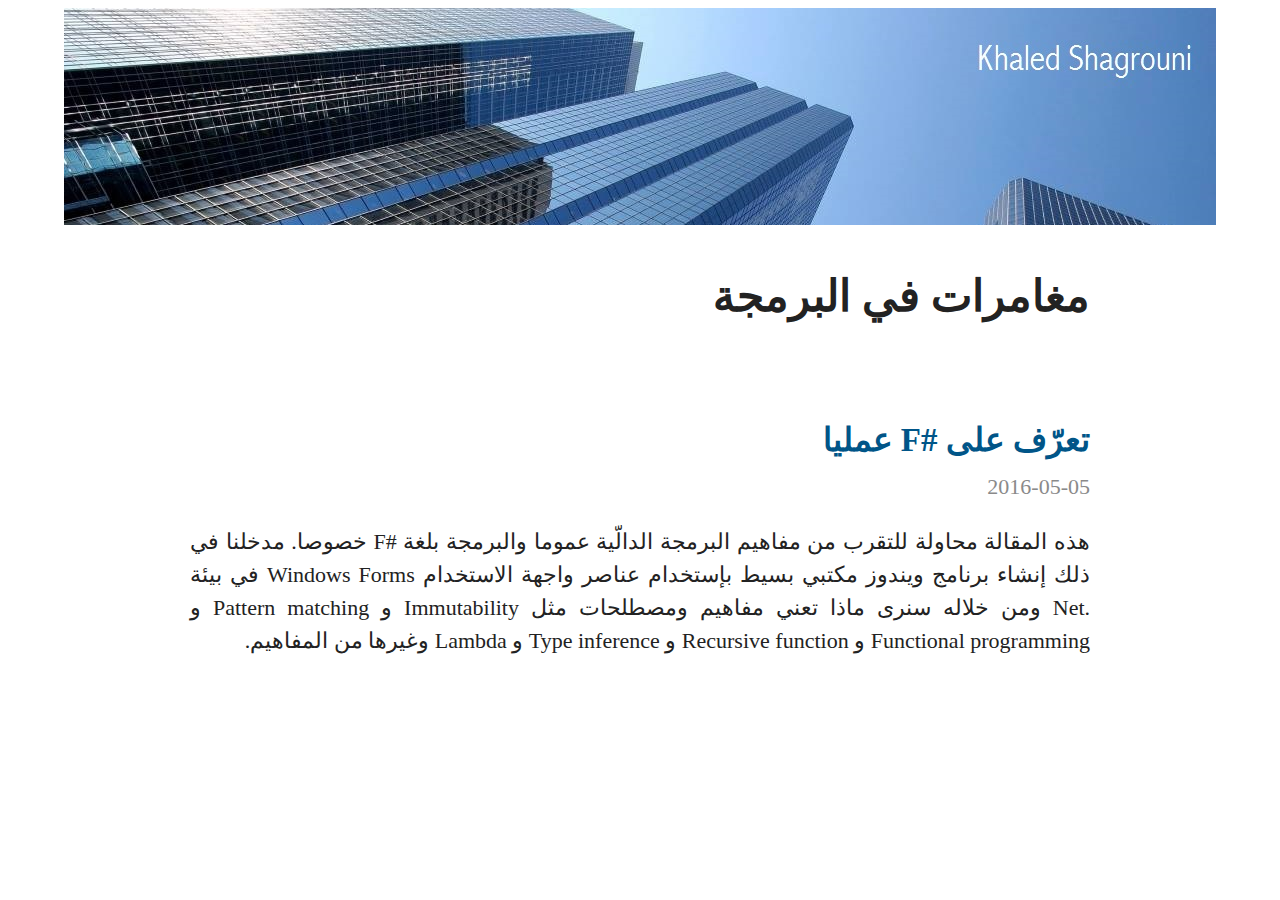
<file: index.html>
﻿<!DOCTYPE html dir="rtl">

<html lang="en" xmlns="http://www.w3.org/1999/xhtml">
<head>
    <meta charset="utf-8" />
    <link href="main.css" type="text/css" rel="stylesheet" />
  
    <title>مغامرات في البرمجة</title>
    <meta name="keywords" content="f#, delphy, برمجة, windows forms, دروس برمجة, البرمجة الدالية, كورس" />
    <meta name="description" content="Adventures in programming" />

</head>
<body>
  <center>
  <img alt="" src="sky.jpg" />
  </center>
  
  <center>  
<div class="div-article">
<h1>مغامرات في البرمجة</h1>
   <p>&nbsp;</p>

   <h2 class="post-title">   
     <a href="fsharp-winform/index.html">تعرّف على <span dir="ltr">F#</span> عمليا</a>   
   </h2>
   <div class=""post-header">
   <span class="post-date">2016-05-05</span>
   </div>
<p>هذه المقالة محاولة للتقرب من مفاهيم البرمجة الدالّية عموما والبرمجة بلغة <span dir="ltr">F#</span> خصوصا. مدخلنا في ذلك إنشاء برنامج ويندوز مكتبي بسيط بإستخدام عناصر واجهة الاستخدام Windows Forms في بيئة .Net ومن خلاله سنرى ماذا تعني مفاهيم ومصطلحات مثل Immutability و Pattern matching و Functional programming و Recursive function و Type inference و Lambda وغيرها من المفاهيم.</p>

 
 

</div> <!-- Article -->
</center>
 

</body>
</html>
</file>
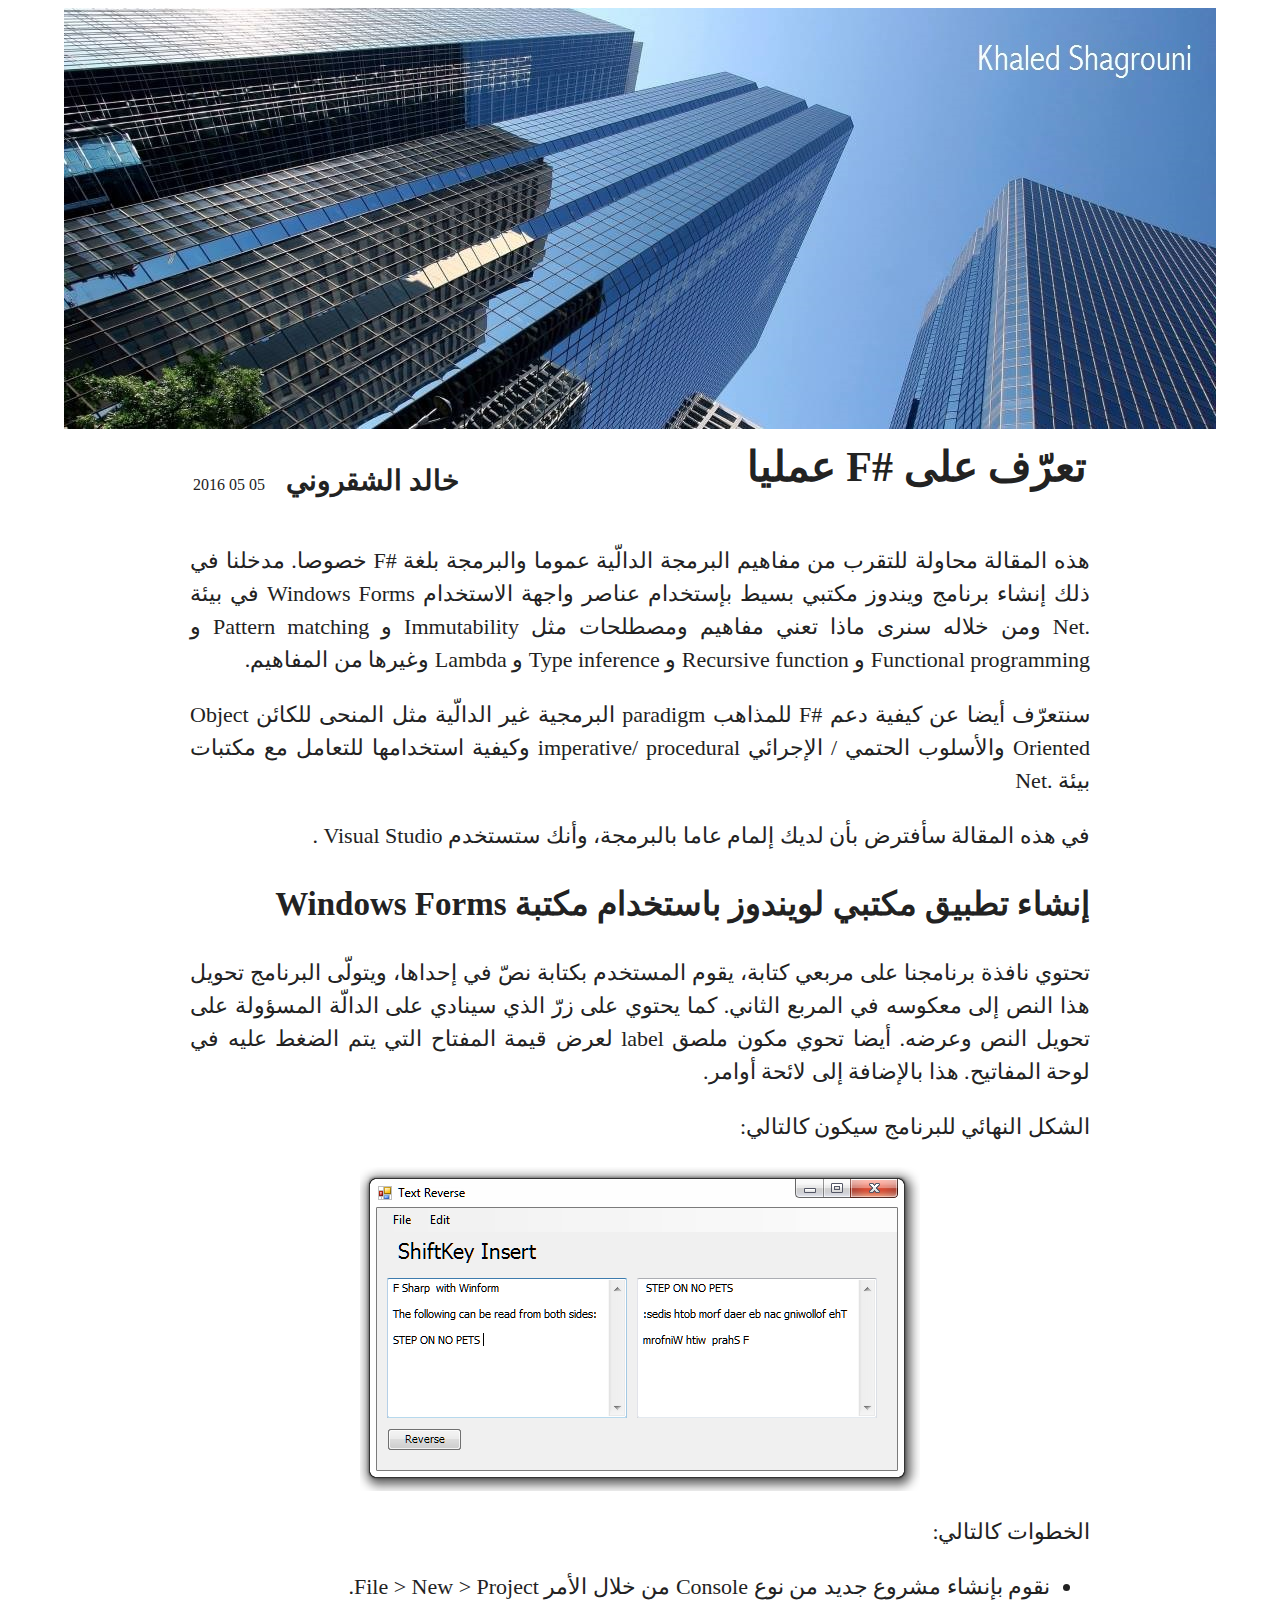
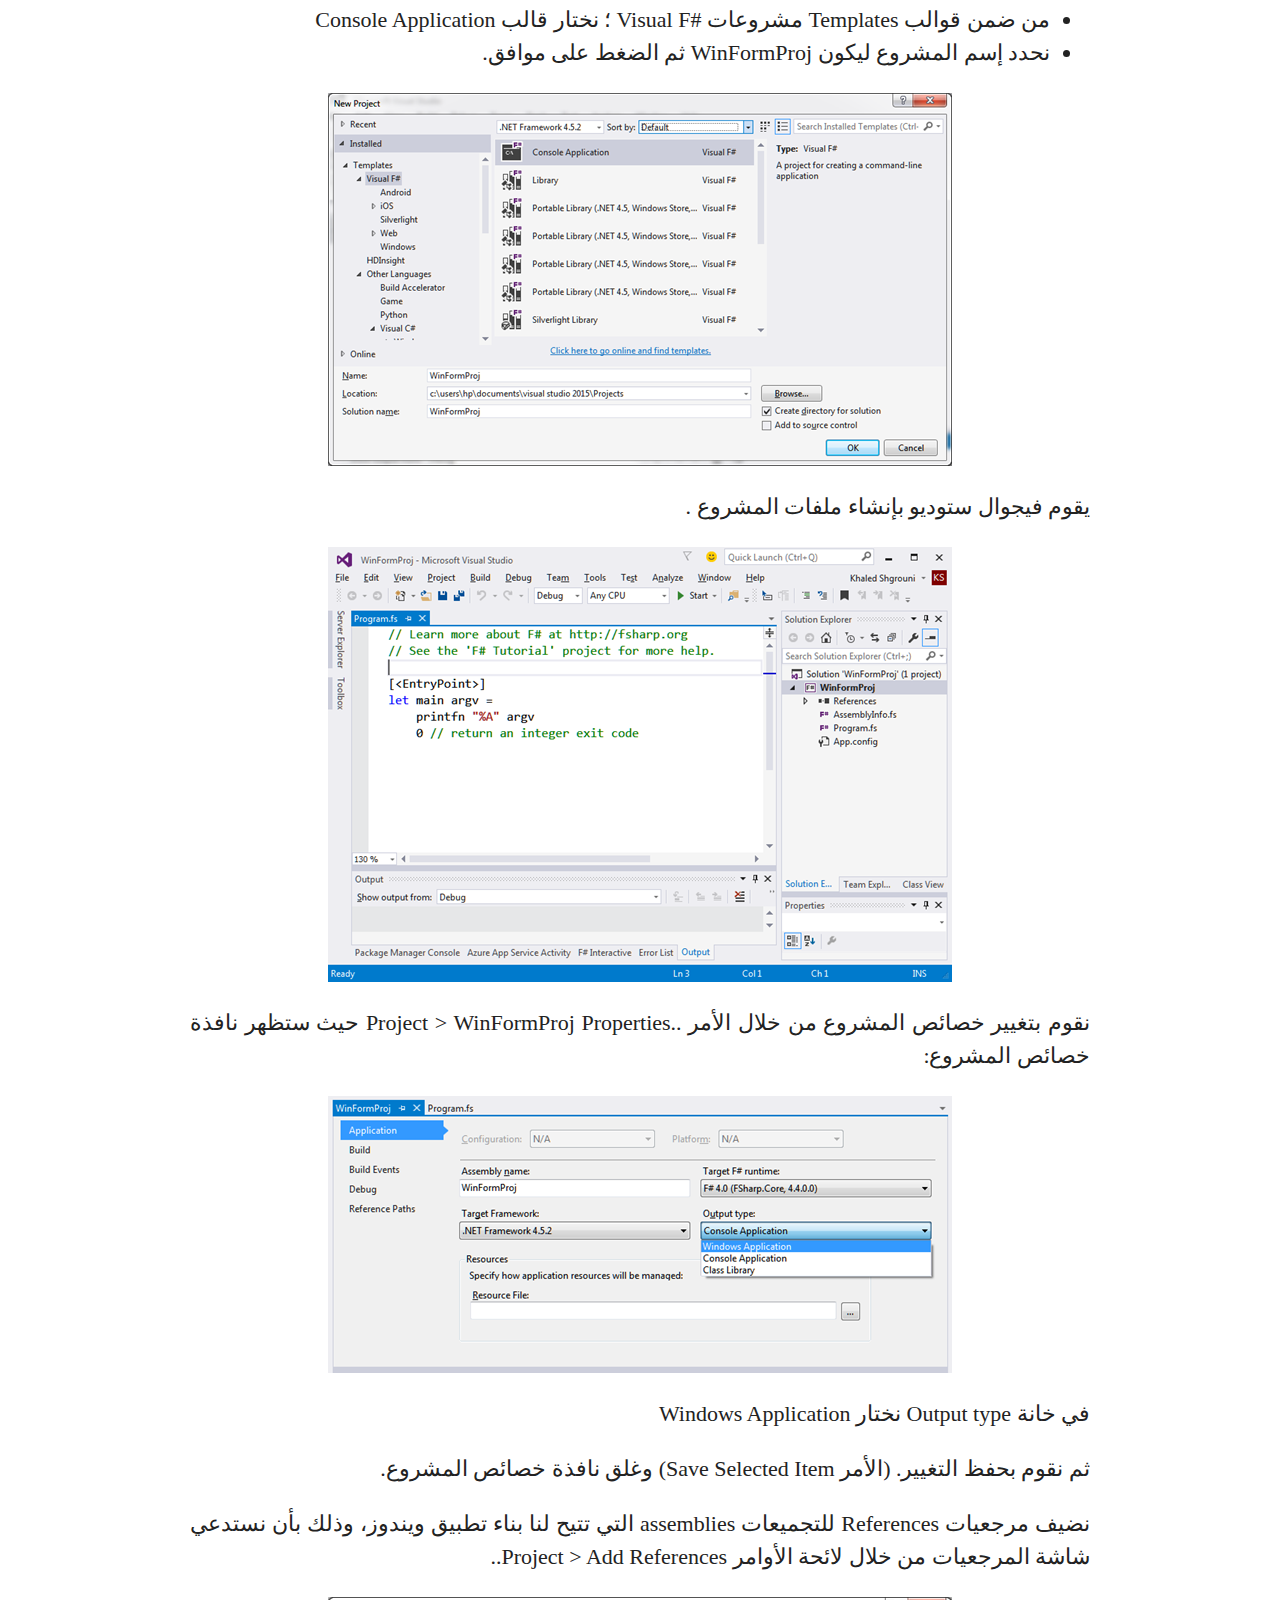
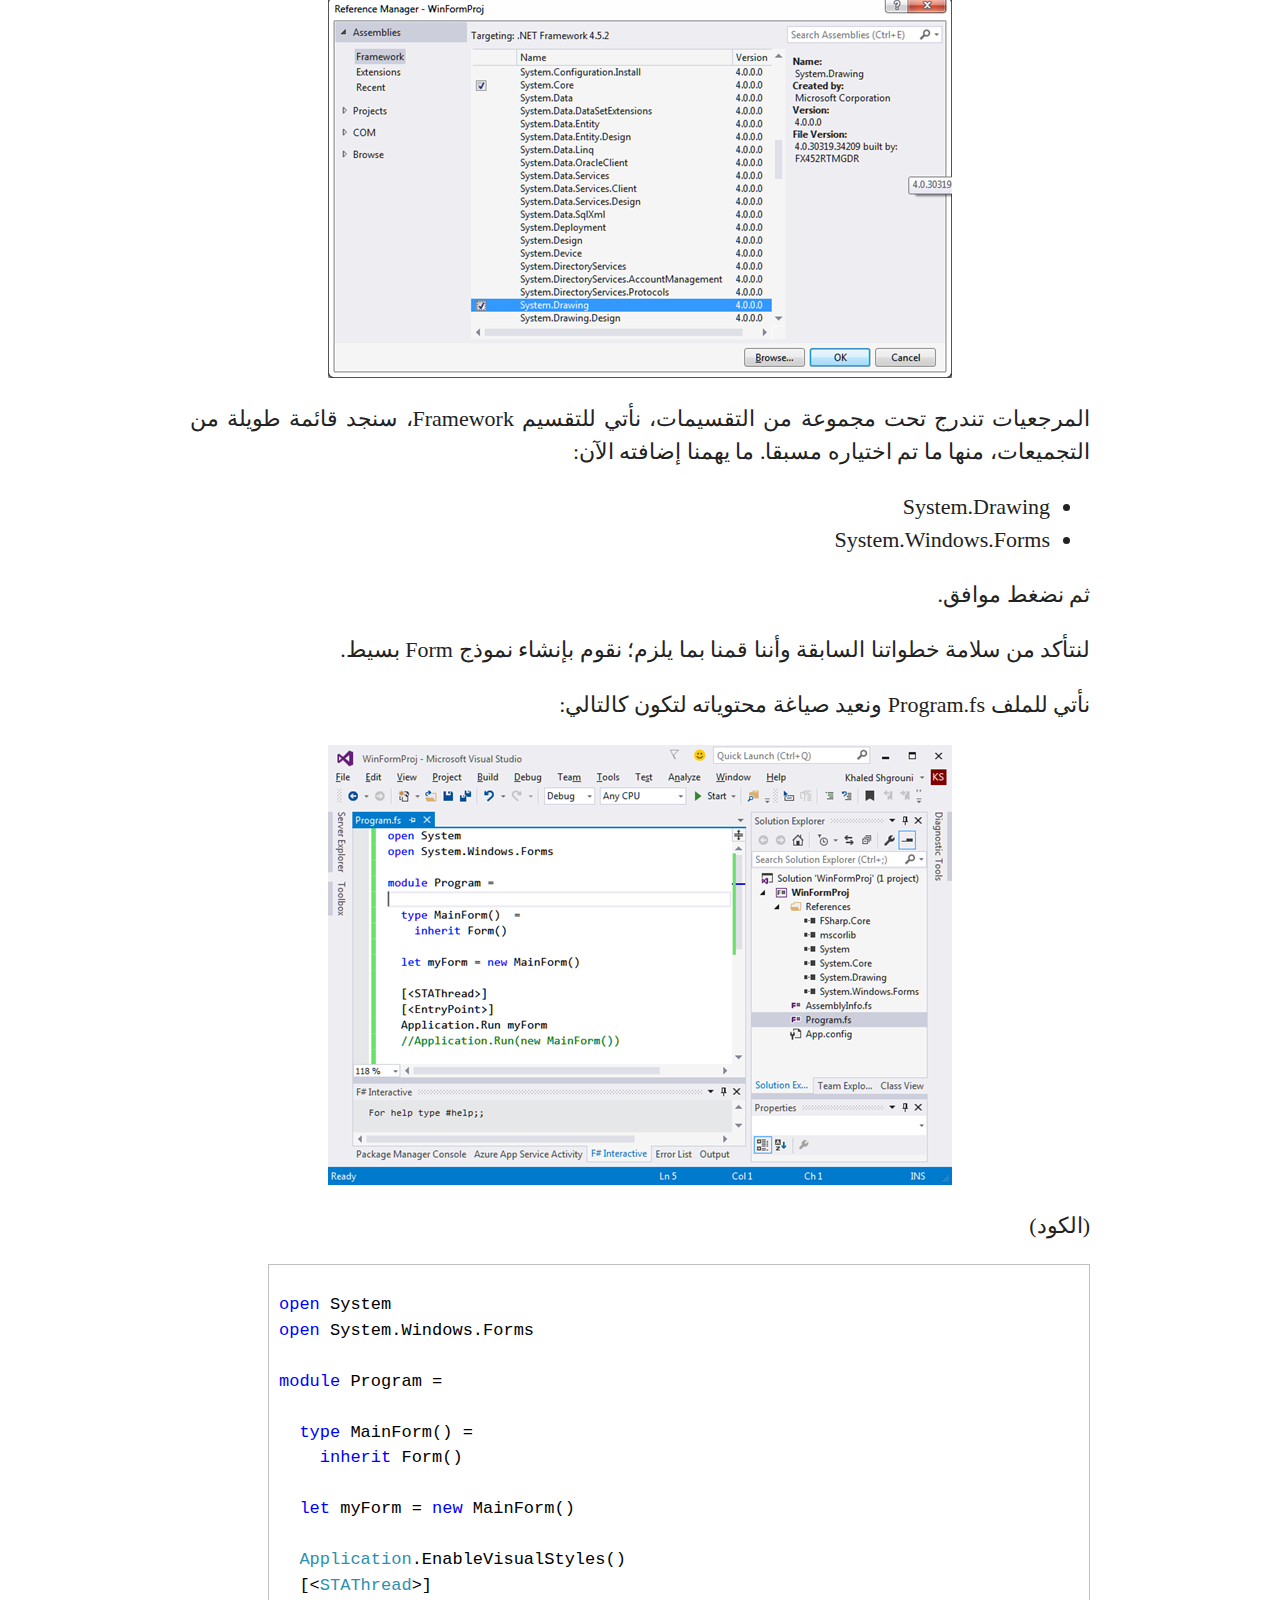
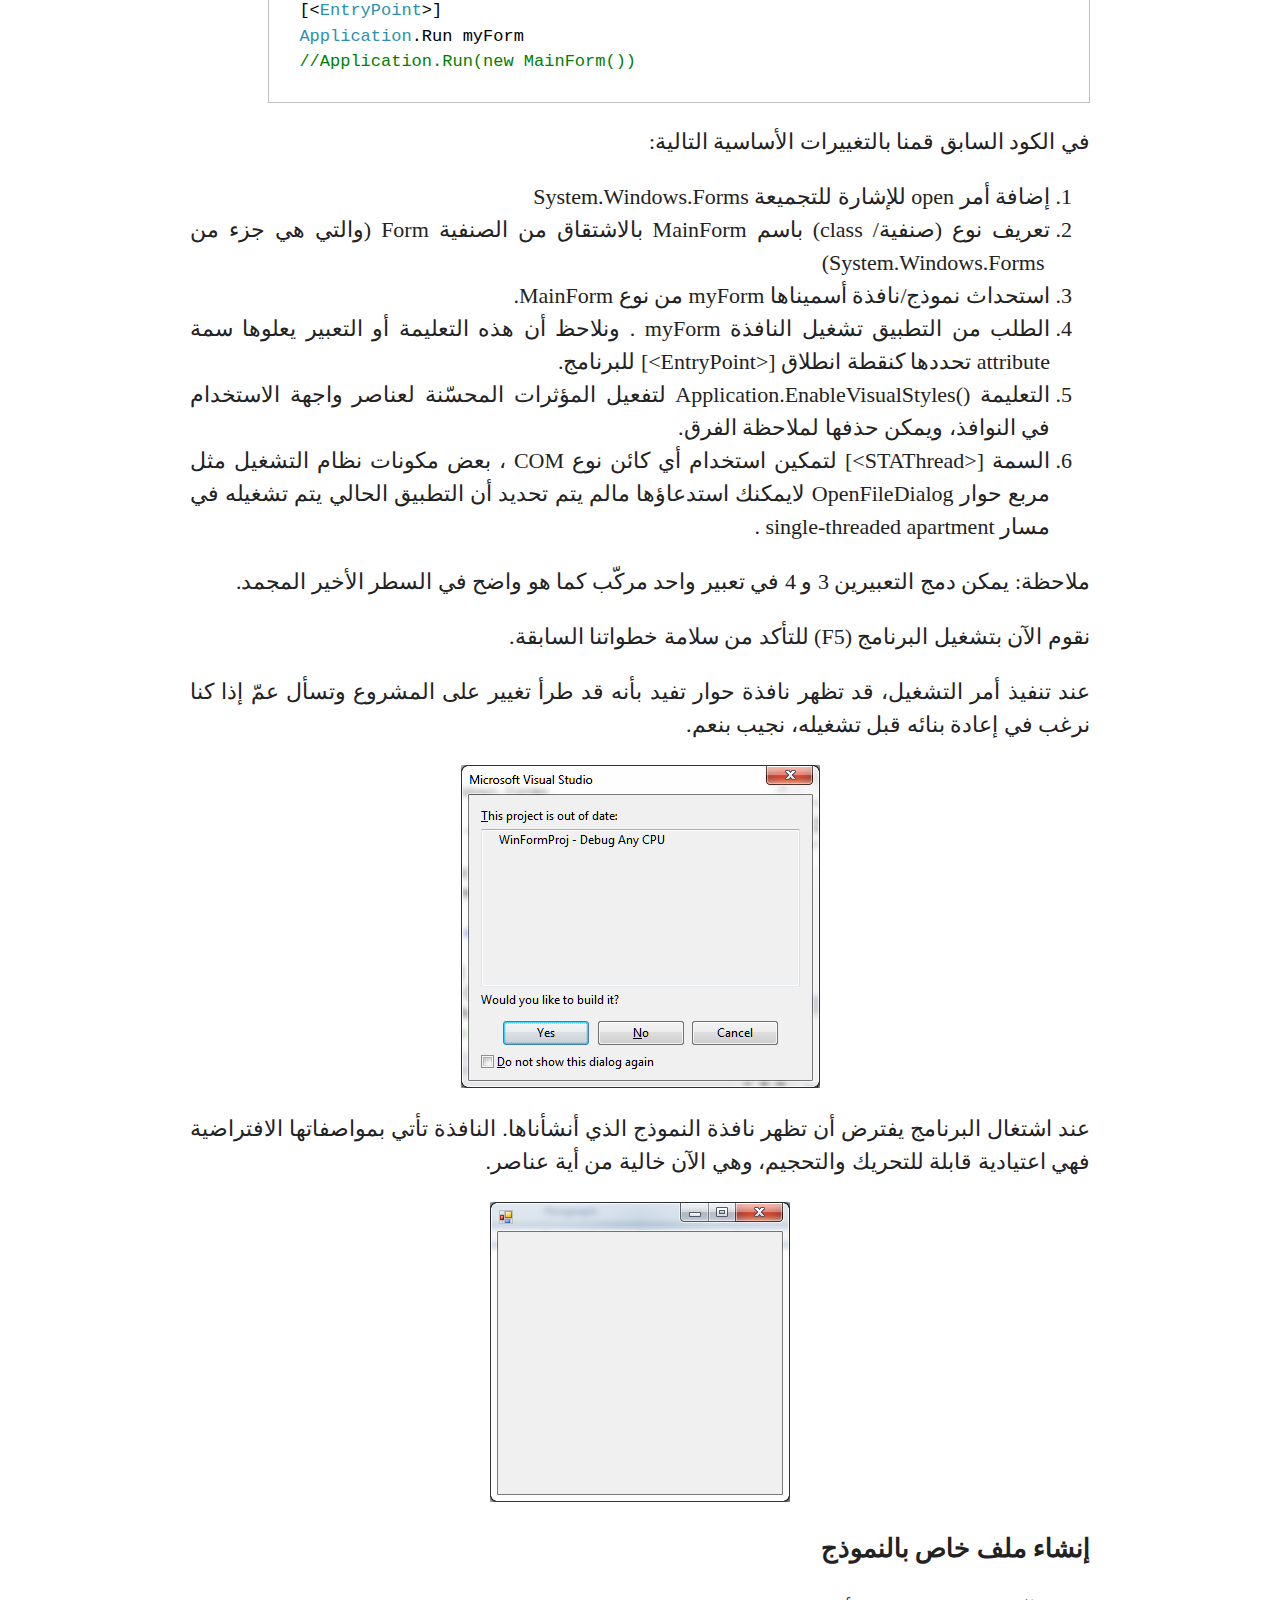
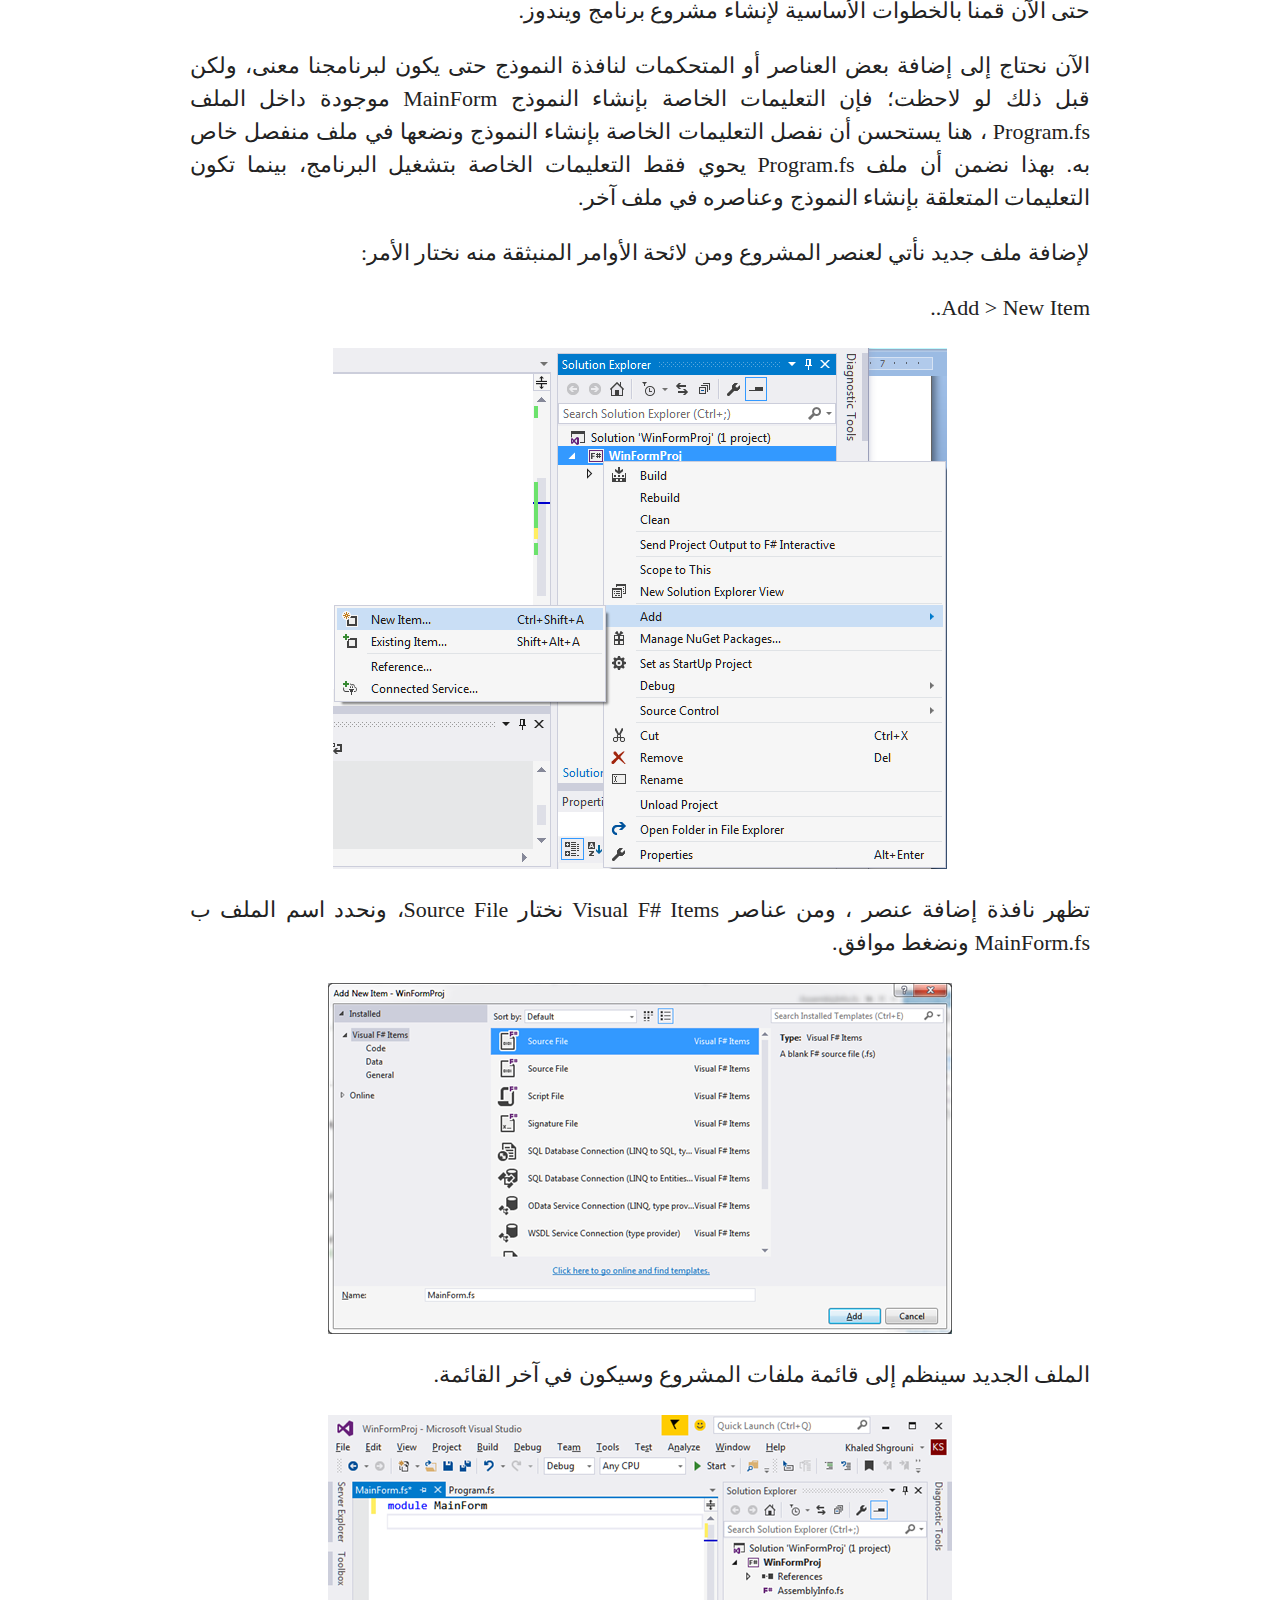
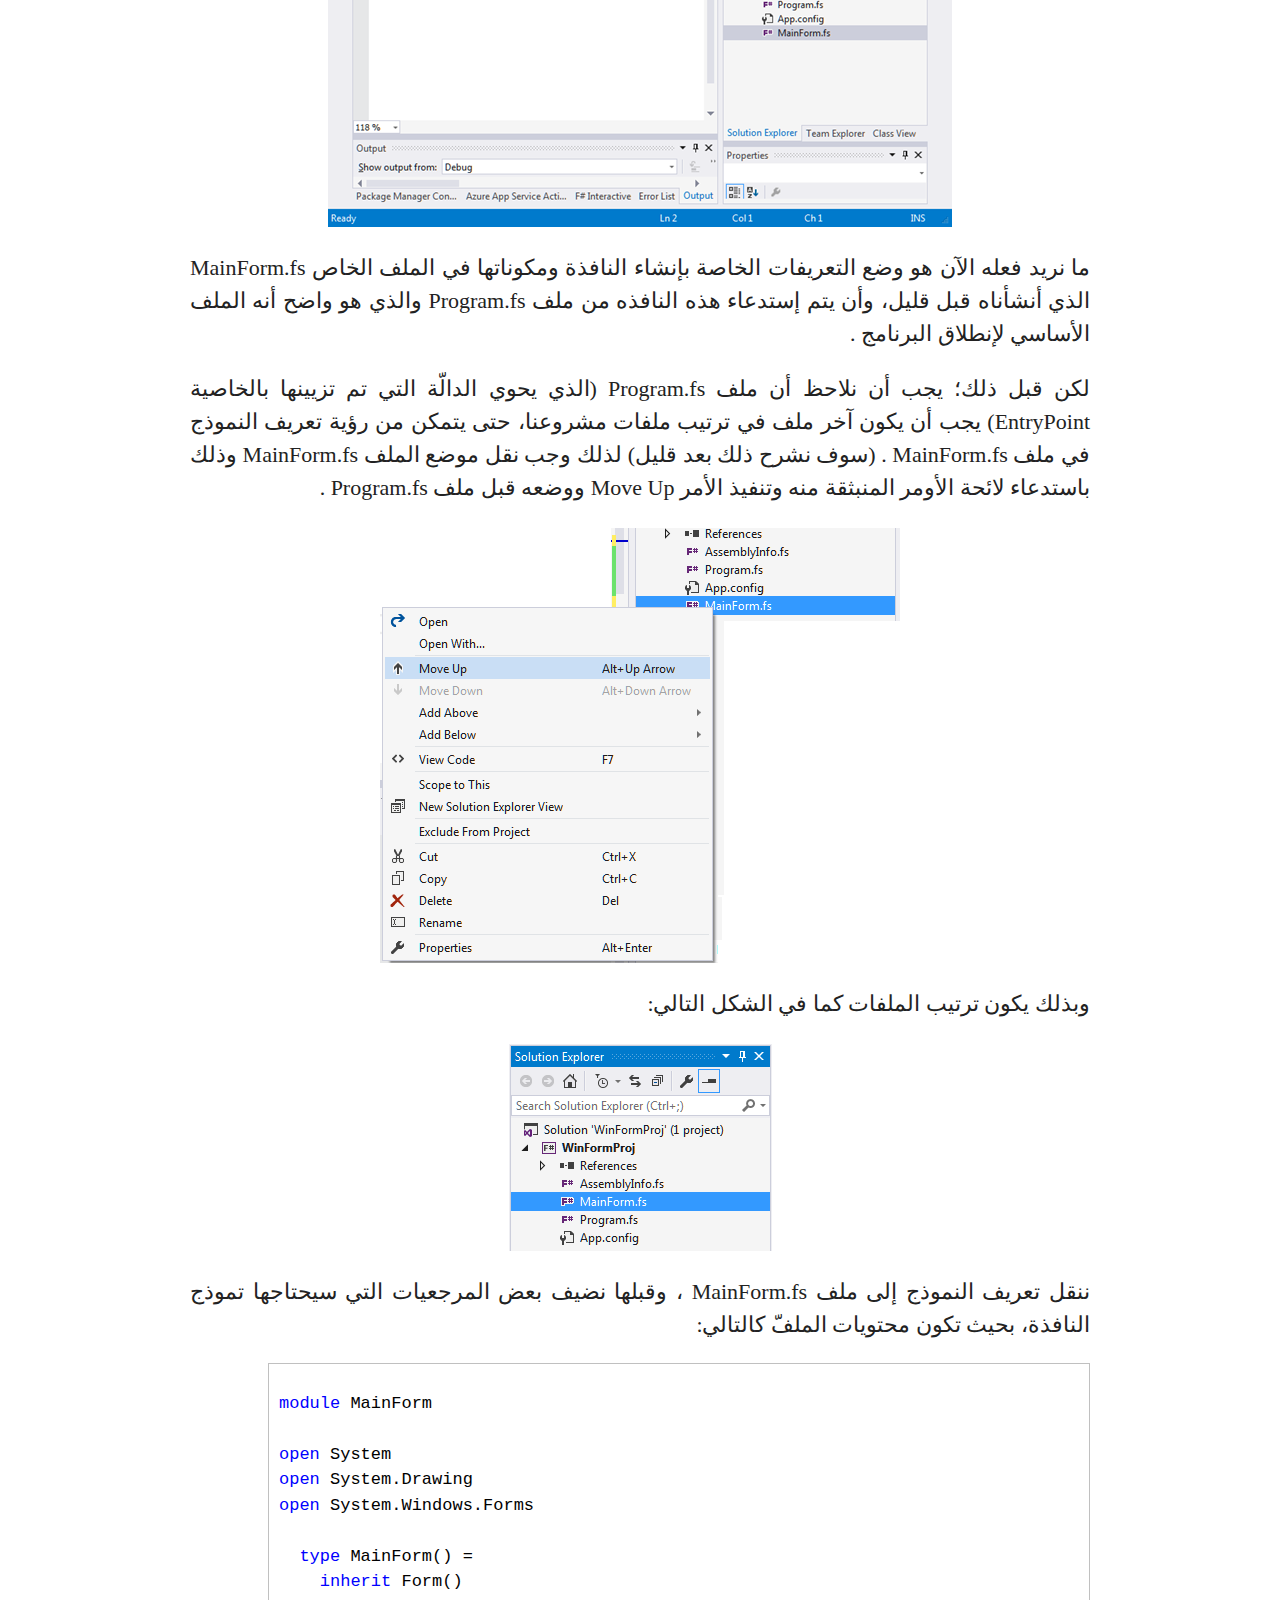
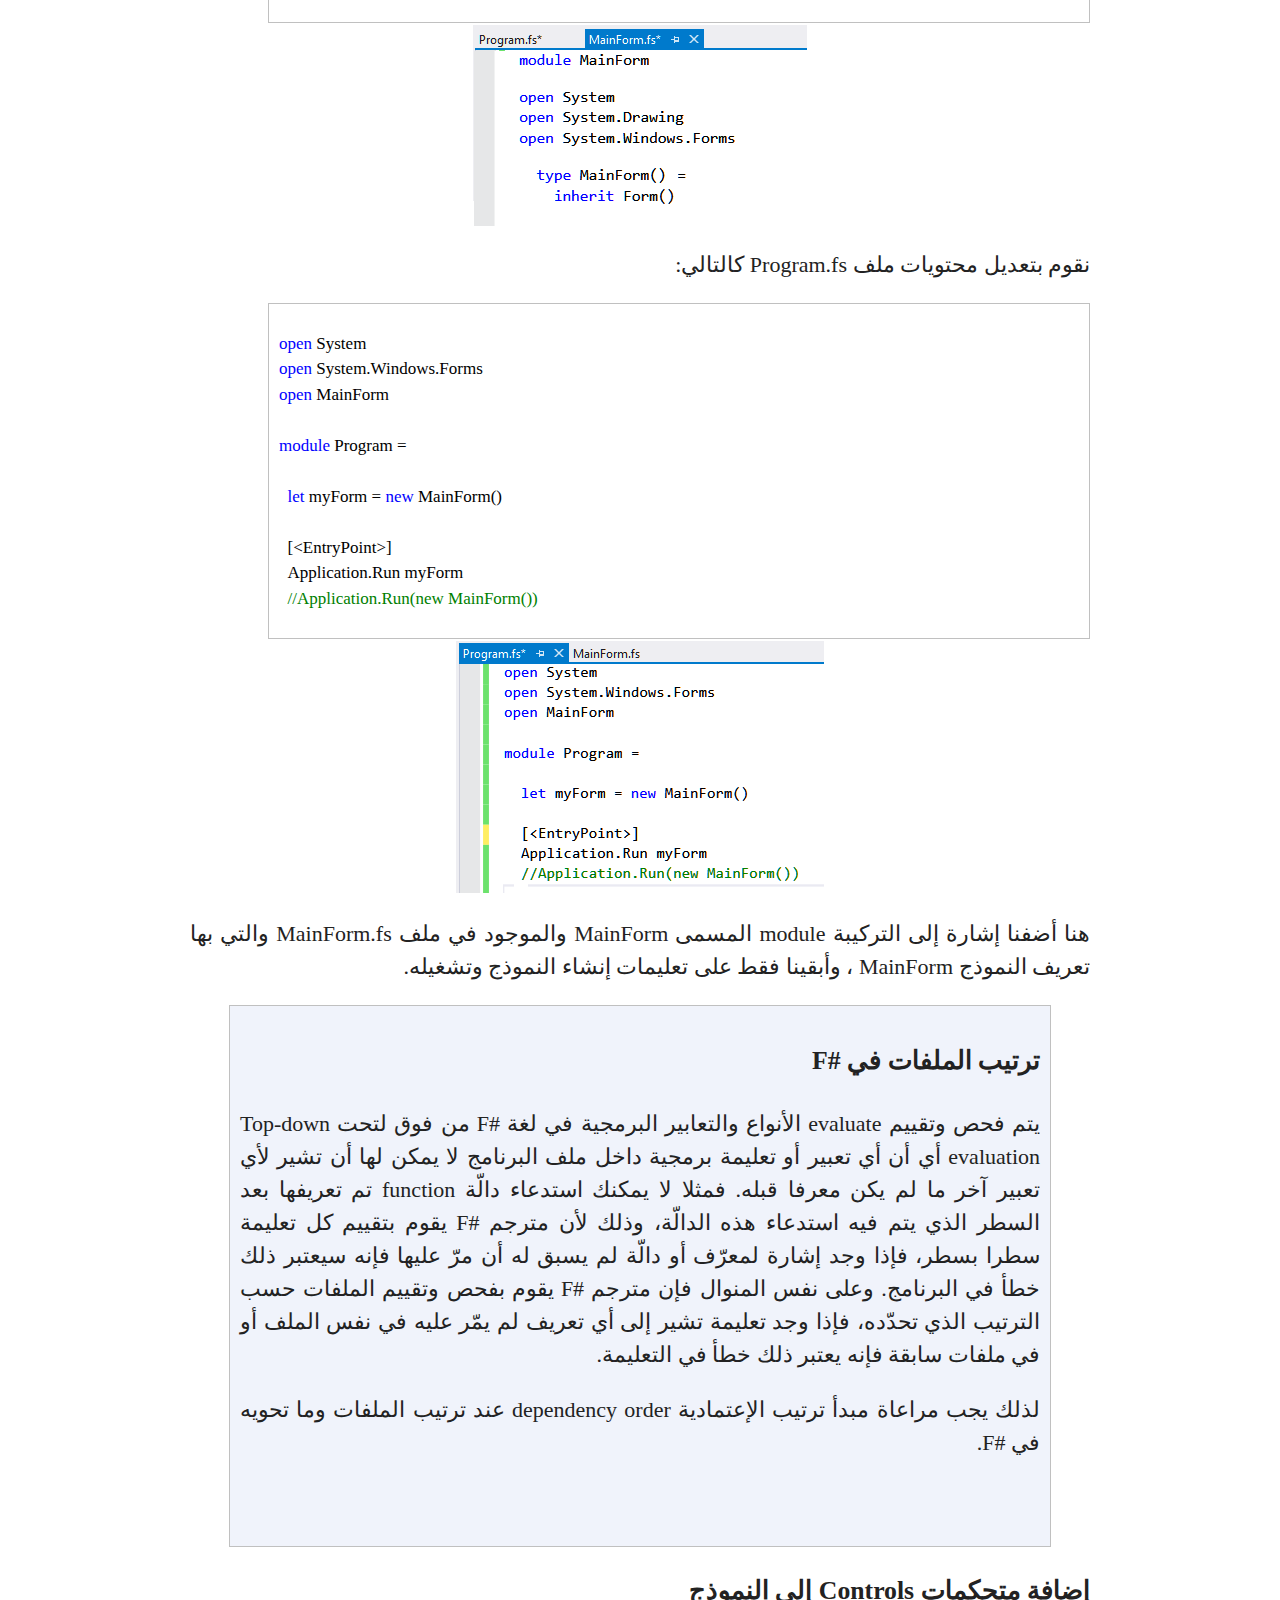
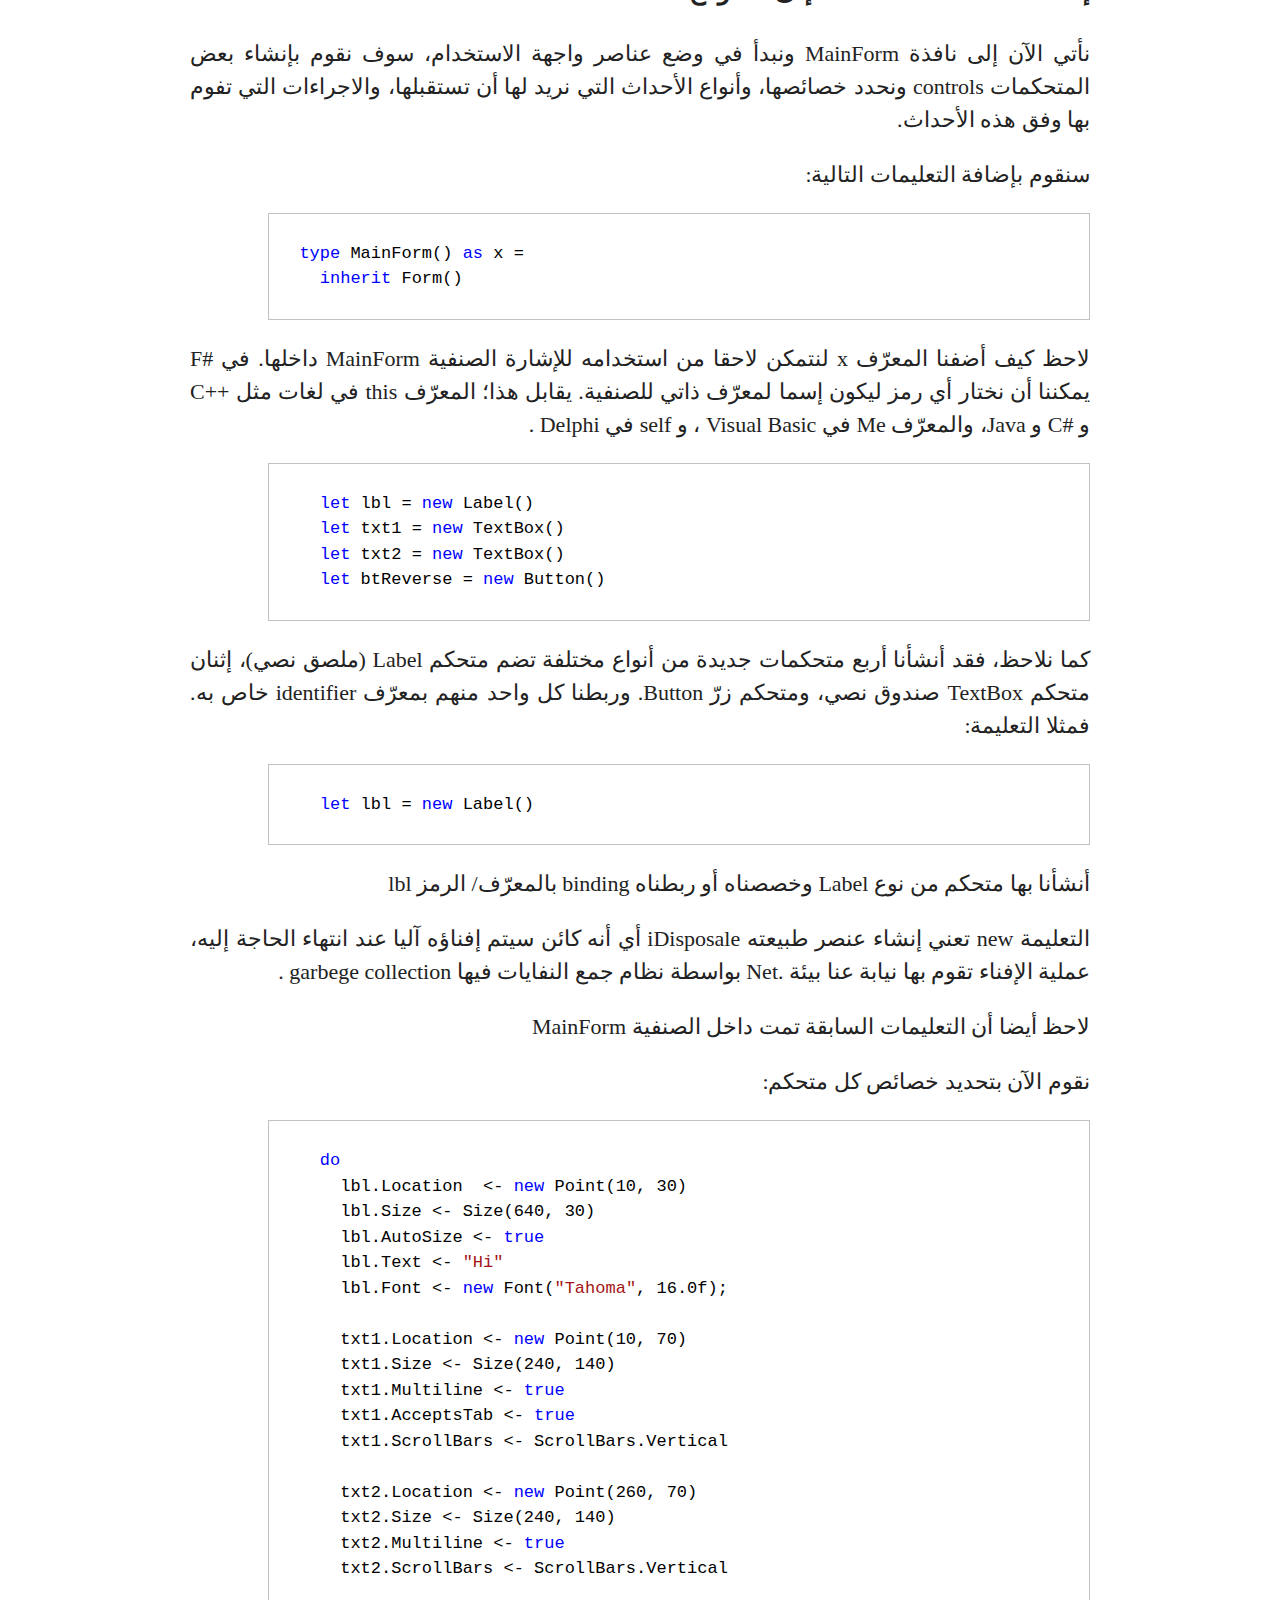
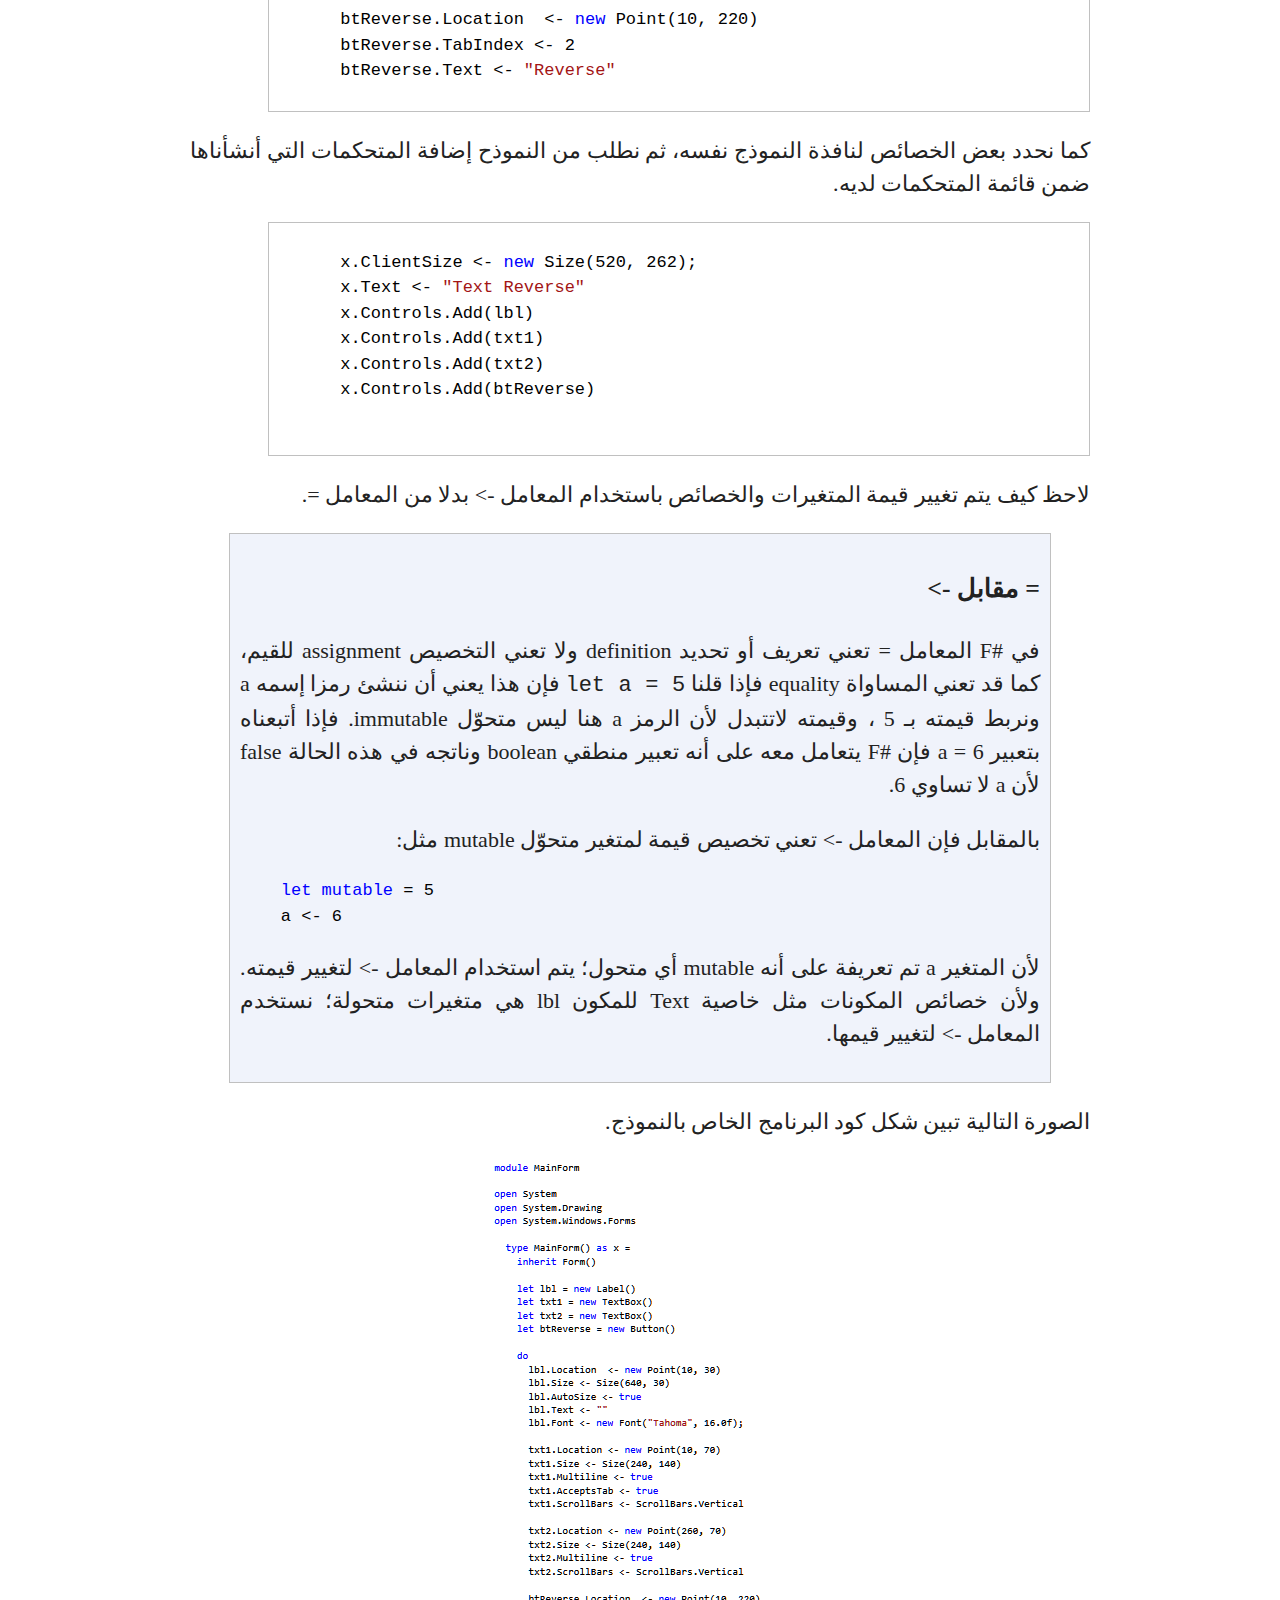
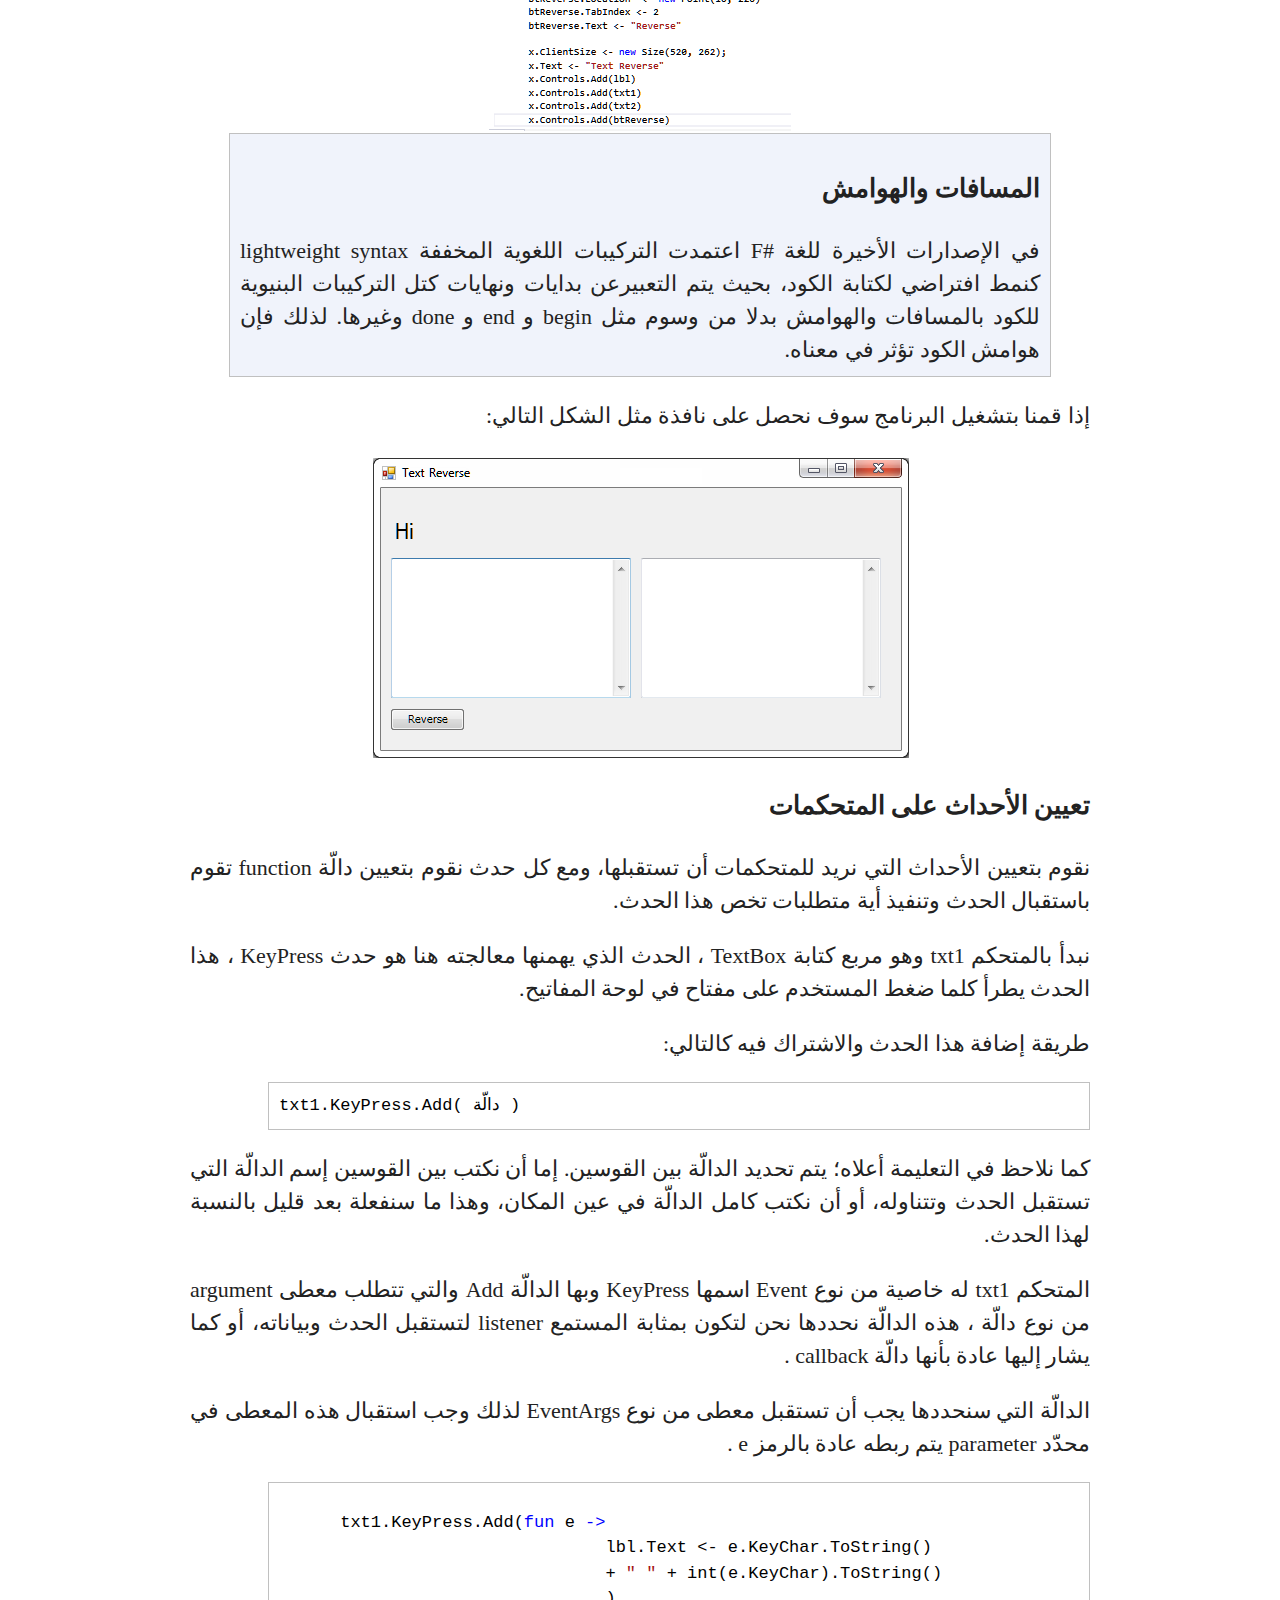
<file: fsharp-winform/index.html>
﻿<!DOCTYPE html dir="rtl">

<html lang="en" xmlns="http://www.w3.org/1999/xhtml">
<head>
    <meta charset="utf-8" />
    <link href="fsharp.css" type="text/css" rel="stylesheet" />
  
    <title>تعرّف على F# عمليا</title>

    <meta name="keywords" content="f#, برمجة, windows forms, دروس برمجة, البرمجة الدالية, كورس" />
    <meta name="description" content="درس عملي في مفاهيم البرمجة الدالية باستخدام لغة F# ومن خلال إنشاء تطبيق ويندوز" />
</head>
<body>



  <center>
  <a href ="../index.html">
  <img alt="" src="sky.jpg" /></a>
  <div class="div-article">  
<table style="width: 100%;">
        <tr>
            <td>
<h1>تعرّف على <span dir="ltr">F#</span> عمليا</h1>  
            <td align="left" >

<span style="font-size: 28px; font-weight: bold;">خالد الشقروني&nbsp;&nbsp;&nbsp;</span>05 05 2016
            </td>
        </tr>
    </table>

<!--<img alt="" src="IHeartFsharp160.png" /> 
<div align="left"><span style="font-weight: bold;">خالد الشقروني</span> 05 05 2016</div>
-->


<p>هذه المقالة محاولة للتقرب من مفاهيم البرمجة الدالّية عموما والبرمجة بلغة <span dir="ltr">F#</span> خصوصا. مدخلنا في ذلك إنشاء برنامج ويندوز مكتبي بسيط بإستخدام عناصر واجهة الاستخدام Windows Forms في بيئة .Net ومن خلاله سنرى ماذا تعني مفاهيم ومصطلحات مثل Immutability و Pattern matching و Functional programming و Recursive function و Type inference و Lambda وغيرها من المفاهيم.</p>

<p>سنتعرّف أيضا عن كيفية دعم <span dir="ltr">F#</span> للمذاهب paradigm البرمجية غير الدالّية مثل المنحى للكائن Object Oriented والأسلوب الحتمي / الإجرائي imperative/ procedural وكيفية استخدامها للتعامل مع مكتبات بيئة .Net </p>

<p>في هذه المقالة سأفترض بأن لديك إلمام عاما بالبرمجة، وأنك ستستخدم Visual Studio .</p>

<h2>إنشاء تطبيق مكتبي لويندوز باستخدام مكتبة Windows Forms</h2>

<p>تحتوي نافذة برنامجنا على مربعي كتابة، يقوم المستخدم بكتابة نصّ في إحداها، ويتولّى البرنامج تحويل هذا النص إلى معكوسه في المربع الثاني. كما يحتوي على زرّ الذي سينادي على الدالّة المسؤولة على تحويل النص وعرضه. أيضا تحوي مكون ملصق label لعرض قيمة المفتاح التي يتم الضغط عليه في لوحة المفاتيح. هذا بالإضافة إلى لائحة أوامر.</p>
  
<P>الشكل النهائي للبرنامج سيكون كالتالي:</P>

  <center><img alt="" src="1.png" /></center>

  <p>الخطوات كالتالي:</p>

  <ul>
   <li>نقوم بإنشاء مشروع جديد من نوع Console من خلال الأمر <span dir="ltr">File > New > Project</span>.</li>
   <li> من ضمن قوالب Templates مشروعات <span dir="ltr">Visual F#</span> ؛ نختار قالب Console Application </li>
   <li>نحدد إسم المشروع ليكون WinFormProj ثم الضغط على موافق.</li>
  </ul>

  <center><img alt="" src="2.png" /></center>
  <p>يقوم فيجوال ستوديو بإنشاء ملفات المشروع .</p>

  <center><img alt="" src="3.png" /></center>

  <p>نقوم بتغيير خصائص المشروع من خلال الأمر <span dir="ltr">Project > WinFormProj Properties..</span>  حيث ستظهر نافذة خصائص المشروع:</p>
  <center><img alt="" src="4.png" /></center>

  <p>في خانة Output type  نختار Windows Application</p>
  <p>ثم نقوم بحفظ التغيير. (الأمر Save Selected Item) وغلق نافذة خصائص المشروع. </p>

  <p>نضيف مرجعيات References للتجميعات assemblies التي تتيح لنا بناء تطبيق ويندوز، وذلك بأن نستدعي شاشة المرجعيات من خلال لائحة الأوامر Project > Add References..</p>
  <center><img alt="" src="5.png" /></center>

  <p>المرجعيات تندرج تحت مجموعة من التقسيمات، نأتي للتقسيم Framework، سنجد قائمة طويلة من التجميعات، منها ما تم اختياره مسبقا. ما يهمنا إضافته الآن:</p>
  <ul><li>System.Drawing</li>
    <li>System.Windows.Forms</li>
    </ul>
  <p>ثم نضغط موافق.</p>
  <p>لنتأكد من سلامة خطواتنا السابقة وأننا قمنا بما يلزم؛ نقوم بإنشاء نموذج Form بسيط.</p>

  <p>نأتي للملف Program.fs ونعيد صياغة محتوياته لتكون كالتالي:</p>
  <center><img alt="" src="6.png" /></center>

<p>(الكود)</p>
    <div class="div-code">
<pre style="background:white;">
<span style="color:blue;">open</span>&nbsp;System
<span style="color:blue;">open</span>&nbsp;System.Windows.Forms
 
<span style="color:blue;">module</span>&nbsp;Program&nbsp;=
 
  <span style="color:blue;">type</span>&nbsp;MainForm()&nbsp;=
    <span style="color:blue;">inherit</span>&nbsp;Form()

  <span style="color:blue;">let</span>&nbsp;myForm&nbsp;=&nbsp;<span style="color:blue;">new</span>&nbsp;MainForm()
 
  <span style="color:#2b91af;">Application</span>.EnableVisualStyles()&nbsp;
  [&lt;<span style="color:#2b91af;">STAThread</span>&gt;]
  [&lt;<span style="color:#2b91af;">EntryPoint</span>&gt;]
  <span style="color:#2b91af;">Application</span>.Run&nbsp;myForm
  <span style="color:green;">//Application.Run(new&nbsp;MainForm())</span>
</pre>
  </div>


<p>في الكود السابق قمنا بالتغييرات الأساسية التالية:</p>
<ul style="list-style-type: decimal">
<li>إضافة أمر open للإشارة للتجميعة System.Windows.Forms </li>
<li>تعريف نوع (صنفية/ class) باسم MainForm بالاشتقاق من الصنفية Form (والتي هي جزء من &nbsp;System.Windows.Forms)</li>
<li>استحداث نموذج/نافذة أسميناها myForm من نوع MainForm. </li>
<li>الطلب من التطبيق تشغيل النافذة myForm . ونلاحظ أن هذه التعليمة أو التعبير يعلوها سمة attribute تحددها كنقطة انطلاق [&lt;EntryPoint&gt;] للبرنامج.</li>
<li>التعليمة <span dir = "ltr">Application.EnableVisualStyles()</span> لتفعيل المؤثرات المحسّنة لعناصر واجهة الاستخدام في النوافذ، ويمكن حذفها لملاحظة الفرق.</li>
<li>السمة [&lt;STAThread&gt;] لتمكين استخدام أي كائن نوع COM ، بعض مكونات نظام التشغيل مثل مربع حوار OpenFileDialog لايمكنك استدعاؤها مالم يتم تحديد أن التطبيق الحالي يتم تشغيله في مسار single-threaded apartment .</li>
</ul>
<p>ملاحظة: يمكن دمج التعبيرين 3 و 4 في تعبير واحد مركّب كما هو واضح في السطر الأخير المجمد.</p>
      
<p>نقوم الآن بتشغيل البرنامج (F5) للتأكد من سلامة خطواتنا السابقة.</p>
<p>عند تنفيذ أمر التشغيل، قد تظهر نافذة حوار تفيد بأنه قد طرأ تغيير على المشروع وتسأل عمّ إذا كنا نرغب في إعادة بنائه  قبل تشغيله، نجيب بنعم.</p> 
<center><img alt="" src="7.png" /></center>
<p>عند اشتغال البرنامج يفترض أن تظهر نافذة النموذج الذي أنشأناها. النافذة تأتي بمواصفاتها الافتراضية فهي اعتيادية قابلة للتحريك والتحجيم، وهي الآن خالية من أية عناصر.</p>

<center><img alt="" src="8.png" /></center>

<h3>إنشاء ملف خاص بالنموذج</h3>
<p>حتى الآن قمنا بالخطوات الأساسية لإنشاء مشروع برنامج ويندوز. </p>
<p>الآن نحتاج إلى إضافة بعض العناصر أو المتحكمات لنافذة النموذج حتى يكون لبرنامجنا معنى،
ولكن قبل ذلك لو لاحظت؛ فإن التعليمات الخاصة بإنشاء النموذج MainForm موجودة داخل الملف 
Program.fs ، هنا يستحسن أن نفصل التعليمات الخاصة بإنشاء النموذج ونضعها في ملف منفصل 
خاص به. بهذا نضمن أن ملف Program.fs يحوي فقط التعليمات الخاصة بتشغيل البرنامج، بينما 
تكون التعليمات المتعلقة بإنشاء النموذج وعناصره في ملف آخر.</p>

<p>لإضافة ملف جديد نأتي لعنصر المشروع ومن لائحة الأوامر المنبثقة منه نختار الأمر: </p>
<p>Add > New Item..</p>

<center><img alt="" src="9.png" /></center>

<p>تظهر نافذة إضافة عنصر ، ومن عناصر Visual F# Items نختار Source File، ونحدد اسم الملف ب MainForm.fs ونضغط موافق. </p>

<center><img alt="" src="10.png" /></center>
<p>الملف الجديد سينظم إلى قائمة ملفات المشروع وسيكون في آخر القائمة.</p>
<center><img alt="" src="11.png" /></center>

<p>ما نريد فعله الآن هو وضع التعريفات الخاصة بإنشاء النافذة ومكوناتها في الملف الخاص MainForm.fs الذي أنشأناه قبل قليل، وأن يتم إستدعاء هذه النافذه من ملف Program.fs والذي هو واضح أنه الملف الأساسي لإنطلاق البرنامج .</p>



<p>لكن قبل ذلك؛ يجب أن نلاحظ أن ملف Program.fs (الذي يحوي الدالّة التي تم تزيينها بالخاصية EntryPoint) يجب أن يكون آخر ملف في ترتيب ملفات مشروعنا، حتى يتمكن من رؤية تعريف النموذج في ملف MainForm.fs . (سوف نشرح ذلك بعد قليل) لذلك وجب نقل موضع الملف MainForm.fs وذلك باستدعاء لائحة الأومر المنبثقة منه وتنفيذ الأمر Move Up ووضعه قبل ملف Program.fs .</p>

<center><img alt="" src="12.png" /></center>
<p>وبذلك يكون ترتيب الملفات كما في الشكل التالي:</p>
<center><img alt="" src="13.png" /></center>
<p>ننقل تعريف النموذج إلى ملف MainForm.fs ، وقبلها نضيف بعض المرجعيات التي سيحتاجها تموذج النافذة، بحيث تكون محتويات الملفّ كالتالي:</p>
<div class="div-code">
<pre style="color:black;background:white;">
<span style="color:blue;">module</span>&nbsp;MainForm&nbsp;

<span style="color:blue;">open</span>&nbsp;System
<span style="color:blue;">open</span>&nbsp;System.Drawing
<span style="color:blue;">open</span>&nbsp;System.Windows.Forms
 
&nbsp;&nbsp;<span style="color:blue;">type</span>&nbsp;MainForm()&nbsp;=
&nbsp;&nbsp;&nbsp;&nbsp;<span style="color:blue;">inherit</span>&nbsp;Form()
</pre>
</div>
<center><img alt="" src="14.png" /></center>

<p>نقوم بتعديل محتويات ملف Program.fs كالتالي:</p>

<div class="div-code">
<pre style="font-family:Consolas;color:black;background:white;"><span style="color:blue;">open</span>&nbsp;System
<span style="color:blue;">open</span>&nbsp;System.Windows.Forms
<span style="color:blue;">open</span>&nbsp;MainForm
 
<span style="color:blue;">module</span>&nbsp;Program&nbsp;=
 
&nbsp;&nbsp;<span style="color:blue;">let</span>&nbsp;myForm&nbsp;=&nbsp;<span style="color:blue;">new</span>&nbsp;MainForm()
&nbsp;
&nbsp;&nbsp;[&lt;EntryPoint&gt;]
&nbsp;&nbsp;Application.Run&nbsp;myForm
&nbsp;&nbsp;<span style="color:green;">//Application.Run(new&nbsp;MainForm())</span>
</pre>
</div>
<center><img alt="" src="15.png" /></center>

<p>هنا أضفنا إشارة إلى التركيبة module المسمى MainForm والموجود في ملف MainForm.fs والتي بها تعريف النموذج MainForm ، وأبقينا فقط على تعليمات إنشاء النموذج وتشغيله.</p>
<center>
<div class="div-note">
<h3>ترتيب الملفات في <span dir="ltr">F#</span></h3>
<p>يتم فحص وتقييم evaluate الأنواع والتعابير البرمجية في لغة <span dir="ltr">F#</span> من فوق لتحت Top-down evaluation أي أن أي تعبير أو تعليمة برمجية داخل ملف البرنامج لا يمكن لها أن تشير لأي تعبير آخر ما لم يكن معرفا قبله. فمثلا لا يمكنك استدعاء دالّة function تم تعريفها بعد السطر الذي يتم فيه استدعاء هذه الدالّة، وذلك لأن مترجم <span dir="ltr">F#</span> يقوم بتقييم كل تعليمة سطرا بسطر، فإذا وجد إشارة لمعرّف أو دالّة لم يسبق له أن مرّ عليها فإنه سيعتبر ذلك خطأ في البرنامج.
وعلى نفس المنوال فإن مترجم <span dir="ltr">F#</span> يقوم بفحص وتقييم الملفات حسب الترتيب الذي تحدّده، فإذا وجد تعليمة تشير إلى أي تعريف لم يمّر عليه في نفس الملف أو في ملفات سابقة فإنه يعتبر ذلك خطأ في التعليمة.</p>
<p>لذلك يجب مراعاة مبدأ ترتيب الإعتمادية dependency order عند ترتيب الملفات وما تحويه في <span dir="ltr">F#</span>.</p>
<p>&nbsp;</p>

</div></center>
<h3>إضافة متحكمات Controls إلى النموذج</h3>
<p>نأتي الآن إلى نافذة MainForm ونبدأ في وضع عناصر واجهة الاستخدام، سوف نقوم بإنشاء بعض المتحكمات controls ونحدد خصائصها، وأنواع الأحداث التي نريد لها أن تستقبلها، والاجراءات التي تفوم بها وفق هذه الأحداث. </p>
<p>سنقوم بإضافة التعليمات التالية:</p>
<div class="div-code">
<pre style="color:black;background:white;">
  <span style="color:blue;">type</span>&nbsp;MainForm()&nbsp;<span style="color:blue;">as</span>&nbsp;x&nbsp;=
    <span style="color:blue;">inherit</span>&nbsp;Form()</pre>
</div>
    <p>لاحظ كيف أضفنا المعرّف x لنتمكن لاحقا من استخدامه للإشارة الصنفية MainForm داخلها. في <span dir="ltr">F#</span> يمكننا أن نختار أي رمز ليكون إسما لمعرّف ذاتي للصنفية. يقابل هذا؛ المعرّف this في لغات مثل <span dir="ltr">C++</span> و <span dir="ltr">C#</span> و Java، والمعرّف Me في Visual Basic ، و self في Delphi .</p>

<div class="div-code">
<pre style="color:black;background:white;">
    <span style="color:blue;">let</span>&nbsp;lbl&nbsp;=&nbsp;<span style="color:blue;">new</span>&nbsp;Label()
    <span style="color:blue;">let</span>&nbsp;txt1&nbsp;=&nbsp;<span style="color:blue;">new</span>&nbsp;TextBox()
    <span style="color:blue;">let</span>&nbsp;txt2&nbsp;=&nbsp;<span style="color:blue;">new</span>&nbsp;TextBox()
    <span style="color:blue;">let</span>&nbsp;btReverse&nbsp;=&nbsp;<span style="color:blue;">new</span>&nbsp;Button()</pre>
</div>

<p>كما نلاحظ، فقد أنشأنا أربع متحكمات جديدة من أنواع مختلفة تضم متحكم Label (ملصق نصي)، إثنان متحكم TextBox صندوق نصي، ومتحكم زرّ Button. وربطنا كل واحد منهم بمعرّف identifier خاص به. فمثلا التعليمة:</p>
<div class="div-code">
<pre>
    <span style="color:blue;">let</span>&nbsp;lbl&nbsp;=&nbsp;<span style="color:blue;">new</span>&nbsp;Label()
</pre>
</div>
<p>أنشأنا بها متحكم من نوع Label وخصصناه أو ربطناه binding بالمعرّف/ الرمز lbl</p>


<p>التعليمة new تعني إنشاء عنصر طبيعته iDisposale أي أنه كائن سيتم إفناؤه آليا عند انتهاء الحاجة إليه، عملية الإفناء تقوم بها نيابة عنا بيئة .Net بواسطة نظام جمع النفايات فيها garbege collection .</p>
<p>لاحظ أيضا أن التعليمات السابقة تمت داخل الصنفية MainForm</p>
<p>نقوم الآن بتحديد خصائص كل متحكم: </p>

<div class="div-code">

<pre style="color:black;background:white;">
    <span style="color:blue;">do</span>
      lbl.Location&nbsp;&nbsp;&lt;-&nbsp;<span style="color:blue;">new</span>&nbsp;Point(10,&nbsp;30)&nbsp;
      lbl.Size&nbsp;&lt;-&nbsp;Size(640,&nbsp;30)
      lbl.AutoSize&nbsp;&lt;-&nbsp;<span style="color:blue;">true</span>
      lbl.Text&nbsp;&lt;-&nbsp;<span style="color:#a31515;">&quot;Hi&quot;</span>
      lbl.Font&nbsp;&lt;-&nbsp;<span style="color:blue;">new</span>&nbsp;Font(<span style="color:#a31515;">&quot;Tahoma&quot;</span>,&nbsp;16.0f);
       
      txt1.Location&nbsp;&lt;-&nbsp;<span style="color:blue;">new</span>&nbsp;Point(10,&nbsp;70)&nbsp;
      txt1.Size&nbsp;&lt;-&nbsp;Size(240,&nbsp;140)
      txt1.Multiline&nbsp;&lt;-&nbsp;<span style="color:blue;">true</span>
      txt1.AcceptsTab&nbsp;&lt;-&nbsp;<span style="color:blue;">true</span>
      txt1.ScrollBars&nbsp;&lt;-&nbsp;ScrollBars.Vertical
      
      txt2.Location&nbsp;&lt;-&nbsp;<span style="color:blue;">new</span>&nbsp;Point(260,&nbsp;70)&nbsp;
      txt2.Size&nbsp;&lt;-&nbsp;Size(240,&nbsp;140)
      txt2.Multiline&nbsp;&lt;-&nbsp;<span style="color:blue;">true</span>
      txt2.ScrollBars&nbsp;&lt;-&nbsp;ScrollBars.Vertical&nbsp;
      
      btReverse.Location&nbsp;&nbsp;&lt;-&nbsp;<span style="color:blue;">new</span>&nbsp;Point(10,&nbsp;220)
      btReverse.TabIndex&nbsp;&lt;-&nbsp;2
      btReverse.Text&nbsp;&lt;-&nbsp;<span style="color:#a31515;">&quot;Reverse&quot;</span>&nbsp;
</pre>
</div>


<p>كما نحدد بعض الخصائص لنافذة النموذج نفسه، ثم نطلب من النموذح إضافة المتحكمات التي أنشأناها ضمن قائمة المتحكمات لديه.</p>

<div class="div-code">

<pre style="color:black;background:white;">
      x.ClientSize&nbsp;&lt;-&nbsp;<span style="color:blue;">new</span>&nbsp;Size(520,&nbsp;262);
      x.Text&nbsp;&lt;-&nbsp;<span style="color:#a31515;">&quot;Text&nbsp;Reverse&quot;</span>
      x.Controls.Add(lbl)
      x.Controls.Add(txt1)
      x.Controls.Add(txt2)
      x.Controls.Add(btReverse)
 
</pre>
</div>

<p>لاحظ كيف يتم تغيير قيمة المتغيرات والخصائص باستخدام المعامل <span dir="ltr"><-</span> بدلا من المعامل =.</p>
<center>
<div class="div-note">
<h3>= مقابل <span dir="ltr"><-</span></h3>
<p>في <span dir="ltr">F#</span> المعامل = تعني تعريف أو تحديد definition ولا تعني التخصيص assignment للقيم، كما قد تعني المساواة equality فإذا قلنا <code>let a = 5</code> فإن هذا يعني أن ننشئ رمزا إسمه a ونربط قيمته بـ 5 ، وقيمته لاتتبدل لأن الرمز a هنا ليس متحوّل immutable. فإذا أتبعناه بتعبير a = 6 فإن <span dir="ltr">F#</span>  يتعامل معه على أنه تعبير منطقي boolean وناتجه في هذه الحالة false لأن a  لا تساوي 6. </p>
<p>بالمقابل فإن المعامل <span dir="ltr"><-</span> تعني تخصيص قيمة لمتغير متحوّل mutable مثل:</p>

<pre style="color:black;text-align:left">
    <span style="color:blue;">let mutable</span> = 5
    a &lt;- 6</pre>

<p>لأن المتغير a تم تعريفة على أنه mutable أي متحول؛ يتم استخدام المعامل <span dir="ltr"><-</span>  لتغيير قيمته.
ولأن خصائص المكونات مثل خاصية Text للمكون lbl هي متغيرات متحولة؛ نستخدم المعامل <span dir="ltr"><-</span>  لتغيير قيمها.  

</div></center>

<p>الصورة التالية تبين شكل كود البرنامج الخاص بالنموذج.</p>
<center><img alt="" src="16.png" /></center>
<center>
<div class="div-note">
<h3>المسافات والهوامش</h3>
في الإصدارات الأخيرة للغة <span dir="ltr">F#</span> اعتمدت التركيبات اللغوية المخففة lightweight syntax كنمط افتراضي لكتابة الكود، بحيث يتم التعبيرعن بدايات ونهايات كتل التركيبات البنيوية للكود بالمسافات والهوامش بدلا من وسوم مثل begin و end و done وغيرها. لذلك فإن هوامش الكود تؤثر في معناه.
</div>
</center>
<p>إذا قمنا بتشغيل البرنامج سوف نحصل على نافذة مثل الشكل التالي:</p>
<center><img alt="" src="17.png" /></center>

<h3>تعيين الأحداث على المتحكمات</h3>

<p>نقوم بتعيين الأحداث التي نريد للمتحكمات أن تستقبلها، ومع كل حدث نقوم بتعيين دالّة function تقوم باستقبال الحدث وتنفيذ أية متطلبات تخص هذا الحدث. </p>
<p>نبدأ بالمتحكم txt1 وهو مربع كتابة TextBox ، الحدث الذي يهمنها معالجته هنا هو حدث KeyPress ، هذا الحدث يطرأ كلما ضغط المستخدم على مفتاح في لوحة المفاتيح. </p>
<p>طريقة إضافة هذا الحدث والاشتراك فيه كالتالي:</p>

<div class="div-code">
<code>txt1.KeyPress.Add( دالّة )</code>
</div>

<p>كما نلاحظ في التعليمة أعلاه؛ يتم تحديد الدالّة بين القوسين. إما أن نكتب بين القوسين إسم الدالّة التي تستقبل الحدث وتتناوله، أو أن نكتب كامل الدالّة في عين المكان، وهذا ما سنفعلة بعد قليل بالنسبة لهذا الحدث.</p>
<p>المتحكم txt1 له خاصية من نوع Event اسمها KeyPress وبها الدالّة Add والتي تتطلب معطى argument من نوع دالّة ، هذه الدالّة نحددها نحن لتكون بمثابة المستمع listener لتستقبل الحدث وبياناته، أو كما يشار إليها عادة بأنها دالّة callback .</p>
<p>الدالّة التي سنحددها يجب أن تستقبل معطى من نوع EventArgs لذلك وجب استقبال هذه المعطى في   محدّد parameter يتم ربطه عادة بالرمز e .</p>

<div class="div-code">
<pre style="color:black;background:white;">
      txt1.KeyPress.Add(<span style="color:blue;">fun</span>&nbsp;e&nbsp;<span style="color:blue;">-&gt;</span>&nbsp;
                                lbl.Text&nbsp;&lt;-&nbsp;e.KeyChar.ToString()&nbsp;&nbsp;
                                + <span style="color:#a31515;">&quot;&nbsp;&quot;</span>&nbsp;+&nbsp;int(e.KeyChar).ToString()
                                )</pre>
</div>
<p>
الدالّة التي كتبناها هنا ليس لها إسم anonymous (تسمّى أيضا lambda) ويعبّر عن وجودها بالكلمة المفتاحية fun متبوعة بمعطى argument وهو e ثم المعامل <b><span dir="ltr"style="color:blue;">-></span></b> وبعده جسم الدالّة الذي يحتوي هنا على تعليمة واحدة قامت بتغيير قيمة الخاصية Text في المكوّن lbl بحيث تكون نصا يحتوي الحرف الذي تم ضغطه + رقم الحرف، فإذا ضغط المستخدم داخل المكون txt1 على المفتاح k ؛ يقوم مناول الحدث بتغيير كتابة المكون lbl لتصير k 107 كما في الصورة التالية:
</p>
<center><img alt="" src="18.png" /></center>

<p>الحدث التالي الذي سنضيفه هو حدث Click الخاص بالمكون btReverse ، إضافة هذه الحدث ستكون كالتالي:</p>
<div class="div-code">
<pre>
      btReverse.Click.Add(x.Reverse) 
</pre>
</div>
<p>هنا طلبنا من المكون إضافة الحدث Click وكتبنا إسم الدالّة التي سيتم مناداتها عند وقوع الحدث.
(لنكون أكثر دقة؛ حددنا دالّة تستقبل حدث Click وأعلمنا المكوّن بها كمشتركين لهذا الحدث، المكوّن من جهته عند وقوع الحدث إذا وجد دالّة مرتبطة بهذا الحدث يقوم بمناداتها مع ارسال البيانات اللازمة الخاصة بهذا الحدث.)</p>

<p>لو لاحظت: فإننا هنا اكتفينا فقط بذكر إسم الدالّة، ولم نكتبها كاملة كما فعلنا مع الحدث السابق.
(لاحظ أيضا أن الدالّة Reverse لم نكتبها بعد).</p>

<center>
<div class="div-note">
<p>ما دمنا هنا، لم لا نعالج حدثا آخر من الأحداث التي تقع على txt1 وهو حدث TextChanged الذي يقع كلما طرأ تغيير على مربع النص فيه. ونستفيد منه بأن يتم تحويل النص عند تغيّره ثم إظهاره في مربع txt2 ، دون أن نضطر إلى استخدام الزرّ كلما أردنا تحويله. إضافة الحدث تكون كالتالي:</p>
<pre style="text-align: left;">
      txt1.TextChanged.Add(x.Reverse)
	  
</pre>

</div></center>

<h3>تعريف الدالّة Reverse</h3>
<p>الدالّة التي سنقوم بإنشائها ستكون نهجية method تابع للصنفية MainForm  كالتالي:</p>

<div class="div-code">
<pre style="color:black;background:white;">
    <span style="color:blue;">member</span>&nbsp;<span style="color:blue;">private</span>&nbsp;x.Reverse&nbsp;_&nbsp;=&nbsp;
      txt2.Text&nbsp;&lt;-&nbsp;txt1.Text
</pre>
</div>
<p>وهذه صورة لمقطع الكود يوضّح السياق الذي أتت فيه:</p>
<center><img alt="" src="19.png" /></center>


<p>الدالّة عضو في صنفية MainForm والتي سبق أن أعطيناها إسما إشاريا لها وهو x . لذلك كان تعريف الدالّة Reverse ملحقا بهذا الإسم أي: x.Reverse . </p>

<p>التعليمة في جسم الدالّة (مؤقتا) مجرد تعليمة واحدة تقوم بنسخ محتويات txt1 إلى txt2، وسوف نقوم بعد قليل باستبدالها بالتعليمات اللازمة لقلب محتويات النص في txt1 ووضعه في txt2.</p.

<p>لكن قبل ذلك أودّ أن نتفحّص تعريف هذه الدّالة بشيء من التفصيل حتى نتعرّف من خلالها على بعض جوانب الدوال في <span dir="ltr">F#</span> عموما.</p>

<p>الدالّة يجب أن تستقبل معطى argument من نوع EventArgs ، وهنا لم نرمز للمعطى ونربطه بأي إسم كما فعلنا سابقا عندما أعطينا الرمز e لأنه ببساطة لن نحتاج له لكي نستخدمه، لذلك اكتفينا بوضع علامة _ (علامة wildcard character)، أي كأننا نقول: لا يهمنا المعطى الذي تستقبله الدالّة ولا داعي لربط قيمته بأي إسم.</p>

<p>بعد تحديد اسم الدالّة و تحديد المعطى الذي تستقبله نضع علامة = التي بعدها يكون جسم الدالّة. وبهذا كأننا نقول بأن قيمة Reverse تساوي قيمة ناتج التعبيرات التي في جسم الدالّة.</p>

</p>لو مررنا بمؤشّر الفأرة في المحرر فوق إسم الدالّة Reverse سيقوم الاستشعار الذكي للكود intellisense بإظهار تلميحة يظهر فيها توقيعة signature الدّالة  كما في الشكل التالي:</p>

<center><img alt="" src="20.png" /></center>

<div class="div-code">
Reverse : EventArgs -> unit 
</div>

<p>هذه التوقيعة تقول بأن دالّة Reverse تستقبل قيمة من نوع EventArgs وتردّ قيمة من نوع unit . (سوف نشرح نوع unit  بعد قليل)</p>

<p>السؤال هنا: كيف تعرّف المحرّر (ثم بعد ذلك مترجم <span dir="ltr">F#</span>) على نوع المحدد parameter  وحددّه بأنه من نوع EventArgs ، وبأن ناتج الدالّة من نوع unit ، بالرغم من أننا لم نحدد ذلك صراحة؟</p>
<p>السرّ في ذلك هو نظام الاستدلال أو استدلال النوع type inference في <span dir="ltr">F#</span>. نظام الاستدلال يمكّن <span dir="ltr">F#</span> من استنتاج نوع البيانات للقيم والمتغيرات والمعطيات ونتائج الدوال وذلك من سياق التعابير في البرنامج.</p>

<p>فمثلا في حالتنا هذه قام <span dir="ltr">F#</span> بالإستدلال على نوع بيانات المعطى _ بسبب ما تم سابقا عندما حددنا هذه الدالّة كمعطى للحدث Click :</p>
<div class="div-code">
btReverse.Click.Add(x.Reverse)  
</div>

<p>وحيث أن هذه الدالّة يجب أن تستقبل مُعطى argument من نوع EventArgs فإنه بالضرورة على المُعطى الذي تستقبله دالّة Reverse أن يكون من نفس النوع. وهكذا الأمر بالنسبة لناتج هذه الدالّة. </p>

<p>لذلك في أحيان كثيرة لا نضطّر إلى التنويه annotation لنوع البيانات في برامجنا ونجعل <span dir="ltr">F#</span> 
يتكفّل باستنتاج ذلك آليا، ما لم يكن هناك تناقضا أو التباسا؛ عندها يقوم <span dir="ltr">F#</span> 
إما بالتنبيه أو الإشارة للخطأ. (يقوم المحرر بفحص تناسق وصحة أنواع البيانات بدون الاضطرار لبناء البرنامج)</p>

<p>مع هذا، بإمكانا إذا شئنا أن نحدّد نوع البيانات صراحة كما في النسخة التالية من الدالّة:</p>
<div class="div-code">
<pre>
    <span style="color:blue;">member</span> <span style="color:blue;">private</span> x.Reverse (_:&nbsp;<span style="color:#2b91af;">EventArgs</span>) : <span style="color:#2b91af;">unit</span> =
      txt2.Text &lt;- txt1.Text </pre>

</div>

<p> حيث حدّدنا بين قوسين المعطى ونوعه، ثم نوع ناتج الدالّة وذلك قبل جسم الدالّة. </p>
<center>
<div class="div-note">
<h3>نوع unit</h3>
في <span dir="ltr">F#</span>، كل دالّة لا بد لها أن تستقبل قيمة من نوع ما وأن تردّ قيمة من نوع ما.  ماذا لو أردنا للدالّة أن لا ترد أي قيمة نحتاجها؟ أو أن طبيعة عمل الدالّة لا تحتاج أن تردّ قيمة؛ كأن تقوم بطباعة شيء ما أو تقوم بتغيير قيمة في مكان ما. هنا تقوم <span dir="ltr">F#</span> بالاستعاضة عن ذلك بأن تردّ قيمة من نوع unit وتعني عدم وجود قيمة، ويعبّر عن قيمتها بـ: () .</p>
<p>نوع unit شبيه بـ void في بعض اللغات. وفي حين أن النوع unit هو نوع بدون قيمة، أو بشكل أدق؛ نوع له قيمة وحيدة تشير لعدم وجود قيمة، نجد أن void في لغات أخرى قد تعني لاشيء أو بلا نوع. لذلك يمكنك في <span dir="ltr">F#</span> تعريف اسم أو رمز من نوع unit وتربطه بقيمته (أي بدون قيمة) كأن تقول: <span dir="ltr">let x = ()</span> بينما لا يمكنك ذلك في <span dir="ltr">C#</span>:</br><span dir="ltr">void x;</span></p>
<h3>استخدام الدالّة ignore</h3>

<p>أحيانا نستخدم دالّة ما أو تعبير ما كتعليمة statment تقوم بأمر محدد، ولا يهمنا قيمة ناتجها، ولا نحتاج لربطها بمعرّف (خاصة عند التعامل مع دوال مكتبات <span dir="ltr">.Net</span>) فإذا كانت هذه الدالّة أو التعبير لا تردّ قيمة من نوع unit ؛ فإن <span dir="ltr">F#</span> ينبّه بأن قيمة ناتج هذه الدالّة لم يتم ربطها بأي إسم. فمثلا عند كتابة التعليمة التالية:</p>
<pre>
  System.Console.ReadKey()
</pre>
<p>تقوم الدالّة <span dir="ltr">ReadKey()</span> بانتظار المستخدم للضغط على مفتاح، ,وفي الوقت نفسه؛ نحن لا يهمنا قيمة ناتجها، عندها نحتاج إلى تحويل قيمة ناتج هذه الدالّة إلى نوع unit كطريقة نخبر بها <span dir="ltr">F#</span> أن يتجاوز هذه القيمة ويهملها. دالّة ignore تقوم بهذا الأمر، ونستخدمها كاتالي:</p>
<pre>
  ignore( System.Console.ReadKey() )
</pre>
<p>أو بطريقة أكثر شيوعا وارتباطا بأسلوب <span dir="ltr">F#</span></p>
<pre>
  System.Console.ReadKey() |> ignore
</pre>
<p>القاعدة العامة، أن كلّ تعبير نوع ناتجه ليس unit يُفضل أن يربط بإسم أو يتم تحويل نوعه إلى unit. فمثلا: التعبير التالي نوعه int لأن قيمته وهي 4 من نوع int:</ br>

<pre>
  2 + 2</pre>
<p>التعبير أعلاه يجب ربط قيمته بإسم مثل:</p>

<pre>
  <span style="color:blue;">let</span> a = 2 + 2</pre>
<p>أو أن يتّم تحويل قيمته وبالتالي نوعه إلى unit مثل: </p>
<pre>
  2 + 2 |> ignore

</pre>
</div>
</center>

<h3>كتابة دالّة Reverse</h3>
<p>يهدف برنامجنا إلى أخذ النص المكتوب في إحدى مربعات الكتابة وعرضه معكوسا في مربع آخر، وهذا ما سوف تفعله دالّة Reverse.</p>
<p>سوف نقوم بهذا الأمر بعدة طرق، نحاول أن نتعرّف من خلالها على بعض جوانب <span dir="ltr">F#</span> . ثم نجري مقارنة سريعة بين هذه الطرق لمعرفة خصائص وعيوب كل واحدة منها.</p> 

<h3>باستخدام دورانية for</h3>

<p>هذه الطريقة التي نستخدمها عادة في برامجنا باللغات الإلزامية imperative languages مثل <span dir="ltr">C#</span> وجافا، سننشئ دالّة reverseChars مهمتها استقبال سلسلة حروفية string والمرور على حروفها بداية من آخر حرف وحتى أول حرف. </p>
<p>لبناء سلسلة جديدة معكوسة باستخدام تركيبة for يمكن أن نصنع شيئا مثل التالي:</p>

<div class="div-code">
<pre style="background:white;">
    <span style="color:blue;">member</span>&nbsp;<span style="color:blue;">private</span>&nbsp;x.Reverse _ = 
      
      <b><span style="color:blue;">let</span>&nbsp;reverseChars&nbsp;(s:&nbsp;string)&nbsp;=
        <span style="color:blue;">let</span>&nbsp;<span style="color:blue;">mutable</span>&nbsp;newText&nbsp;=&nbsp;<span style="color:#a31515;">&quot;&quot;</span>
        <span style="color:blue;">for</span>&nbsp;x&nbsp;=&nbsp;s.Length&nbsp;-&nbsp;1&nbsp;<span style="color:blue;">downto</span>&nbsp;0&nbsp;<span style="color:blue;">do</span>
          newText&nbsp;&lt;-&nbsp;newText&nbsp;+&nbsp;s.[x..x]&nbsp;&nbsp;
        newText</b>

      <span style="color:blue;">let</span>&nbsp;s2&nbsp;=&nbsp;reverseChars&nbsp;txt1.Text
      txt2.Text&nbsp;&lt;-&nbsp;s2
</pre>
</div>

<p>كما تلاحظ؛ دالّة reverseChars هي دالّة داخلية nested function قمنا بوضعها داخل دالّة x.Reserve  حتى تكون قريبة منا لأغراض هذا الشرح، لكن يمكننا طبعا وضعها في مكان آخر قبل هذه النقطة أو حتى في ملف آخر. ثم أنشأنا المعرّف s2 وربطناه بقيمة ناتج الدالّة بعد أن أمررنا لها قيمة txt1.Text . أخيرا قمنا بإسناد قيمة s2 للخاصية txt2.Text.</p>
<p>الدالّة تقريبا واضحة ولا تحتاج لشرح كبير، لكن لا يمنع من الإشارة لبعض الملاحظات:</p>
<ul>
<li>الدالّة تستقبل مُعطى واحد argument و هو s من نوع string وهنا قمنا بالتنويه بنوع المعطى صراحة، لأن <span dir="ltr">F#</span> قد يجد صعوبة هنا في استنتاج نوع المعطى. (دالّة Length لديها عدة استنساخات override لعدّة أنواع، ولن يعرف المترجم أيا منها سيجري استخدامه)</li>
<li>
<div>
التعبير <span dir="ltr">s.[x..x]</span>  ، إذا افترضنا أن x تساوي 4 ؛ فهو يعني أن يستقطع من سلسلة s سلسلة أحرف تبدأ من الحرف الخامس إلى الحرف الخامس (أي حرفا واحدا). هنا تعاملنا مع s وكأنها مصفوفة أحرف. لكننا لماذا لم نعبّر عن هذا بمجرد إعطاء رقم موضع الحرف فقط مثل <span dir="ltr"> s.[x]</span> ونقول <span dir="ltr">newText + s.[x]</span>   ؟ السبب أن <span dir="ltr">s.[x]</span> سوف تعطينا قيمة من نوع char وهنا لا نستطيع أن نجمع بين المتغير newText ونوعه string مع قيمة من نوع char ما لم نقوم بتحويل هذه القيمة إلى نوع string مثل:
<div class="div-code">
<pre> newText <- newText + s.[x].ToString()</pre>
</div>
لذلك فإن التعليمة أعلاه تعادل نتيجتها التعليمة التي استخدمناها:
<div class="div-code">
<pre> newText <- newText + s.[x..x]</pre>  
</div>

</li>
<li>ناتج أية الدالّة في <span dir="ltr">F#</span> هي قيمة آخر تعبير expression في الدّالة، لذلك فإن ناتج دالّة reverseChars هي قيمة المتغيّر newText</li>
<li>في الوضع الافتراضي للتركيبات اللغوية syntax في <span dir="ltr">F#</span> تكون لهوامش الأسطر دلالة داخل الكود، وهي التي تحدد بدايات ونهايات الكتل فيه، فلو نأتي للسطر الأخير مثلا من الدالّة (الذي به newText) وقدمناه أو أخّرناه مسافة؛ فإن المحررّ فورا سيشير إلى خطأ في هذا التعبير.</li>
</ul>

<h3>اختبار الدالّة</h3>
<p>يمكننا اختبار الدالّة بدون تنفيذ البرنامج، وذلك عبر أداة <span dir="ltr">F# Interactive</span> . قم بتضليل كامل الدّالة ثم اضغط Alt + Enter فيقوم المحرّر عندها بإرسال الكود المضلل إلى <span dir="ltr">F# Interactive</span> التي يباشر بتقييمه evaluate وطباعة ناتج التقييم.</p>
<center><img alt="" src="21.png" /></center>

<p>فور قيام <span dir="ltr">F# Interactive</span> بتقييم الدالّة، يظهر توقيعة signature الدالّة إذا كان تعابير الدالّة صحيحة بدون أخطاء. التوقيعة تبيّن إسم الدالّة والمدخلات التي تستقبلها ونوعها، وكذلك نوع ناتج الدالّة كالتالي:</p>
<div class="div-code">
<pre>  val reverseChars : s:string -> string</pre>
</div>
<p> بذلك تكون الدالّة جاهزة لإختبارها، نأتي لمربّع <span dir="ltr">F# Interactive</span> ونقوم بكتابة إسم الدالّة وقيمة المعطى لها، وإنهاء التعبير بفاصلتين منقوطتين ثم مفتاح الادخال.</p>
<div class="div-code">
<pre>
  <b>> reverseChars "abcdef";;</b>
  val it : string = "fedcba"
</pre>
</div>
<p>المخرجات التي يظهرها <span dir="ltr">F# Interactive</span> هي قيمة ناتج الدالّة وبيان نوع القيمة وهي string في هذه الحالة.</p>

<p>يمكنك أيضا مناداة الدالّة بضخّ المعطى النصي لها بواسطة المعامل <b><span dir="ltr">|></span></b> كالتالي:</p>
<div class="div-code">
<pre>
  <b>> "abcdef" |> reverseChars;;</b>
  val it : string = "fedcba"
</pre>
</div>
<p>
لاحظ وجود كلمة it وهي مجرد متغير داخلي يتم ربطه بقيمة آخر تعبير تم انتاجه في <span dir="ltr">F# Interactive</span> ، فلو كتبنا المعرّف it وطلبنا قيمته فإن الناتج سيكون قيمة آخر تعبير تم تقييمه مثل التالي:</p>
<div class="div-code">
<pre>
  > it;;
  val it : string = "fedcba"
</pre>
</div>
<h3>باستخدام دالّة ارتدادية</h3>
<p>في البرمجة الدّالية functional programming، الأسلوب الافتراضي لإنجاز العمليات المتكررة هو استخدام دالّة ارتدادية recursive function أي الدّالة التي تنادي على نفسها كل مرة، ولاتتوقف الدالّة على هذه المناداة إلا إذا تحقّق شرطا محددا (يعرف هذا الشرط بـ base case).</p>
<p>في <span dir="ltr">F#</span> يتم وضع الكلمة المفتاحية rec قبل إسم الدالّة الارتدادية، كما في النسخة التالية من الدالّة:</p>

<div class="div-code">
<pre style="background:white;">
    <span style="color:blue;">member</span>&nbsp;<span style="color:blue;">private</span>&nbsp;x.Reverse&nbsp;_
<b>
      <span style="color:blue;">let rec</span> reverseChars s newText =
        <span style="color:blue;">match</span>  <span style="color:blue;">with</span>                                      <span style="color:green;">//(1)</span>
        |<span style="color:#a31515;">&quot;&quot;</span>&nbsp;<span style="color:blue;">-&gt;</span>&nbsp;newText                                   <span style="color:green;">//(2)</span>
        |_  <span style="color:blue;">-&gt;</span> reverseChars s.[1..]&nbsp;(s.[0..0] + newText) <span style="color:green;">//(3)</span>
</b>
      <span style="color:blue;">let</span>&nbsp;s2&nbsp;=&nbsp;reverseChars&nbsp;txt1.Text&nbsp;<span style="color:#a31515;">&quot;&quot;</span>
      txt2.Text&nbsp;&lt;-&nbsp;s2
</pre>
</div>
<p>
في هذه الدّالة استخدمنا إحدى أشهر أدوات البرمجة الدالّية لفرز البيانات ,والتحكّم في تدفّقها؛ وهي مطابقة الأنماط pattern matching . الشبيه بـ switch-case . استخدمنا تركيبة match with لمراقبة نمطين لقيمة s ، النمط الأول أن تكون قيمة s تساوي ""، في هذه الحالة ترد قيمة newText ، والنمط الثاني أن تكون قيمة s أية حروف أخرى، وقد عبّرنا عن النمط التالي بعلامة _ ، وفي هذه الحالة يتم مناداة الدالة لنفسها يمعطيات جديدة.
</p>
<p>لا ننسى أن ناتج أية دالّة هو آخر تعبير يتحقّق فيها.</p>

<center>
<div class="div-note">
<p>تتجلّى فائدة pattern matching أكثر عند تعدد الخيارات والشروط وكذلك تنوع وتعدد القيم بتركيباتها المختلفة التي يتعيّن تفكيكها وفحصها، بطريقة تتفوق بها على أدوات if أو switch-case، لذلك وبسبب بساطة الشرط الذي احتجناه في الدالّة، ربما يكون الكود أكثر مقروئية وبساطة لو كان بالشكل التالي:</p>

<pre>
  <span style="color:blue;">if</span>&nbsp;s&nbsp;=&nbsp;<span style="color:#a31515;">&quot;&quot;</span><span style="color:blue;"> then</span>&nbsp;newText
  <span style="color:blue;">else</span>&nbsp;&nbsp;
    reverseChars&nbsp;s.[1..]&nbsp;(s.[0..0]&nbsp;+&nbsp;newText)

</pre>

</div></center>

<p>عند مناداة الدالّة لأول مرة: ( 
<span style="color:blue;font-family: 'Consolas';font-size: 17px;" dir="ltr">let <span style="color:black;">s2 = reverseChars txt1.Text ""</span></span>)
 تكون قيمة المعطى الأول هو نص txt1.Text ، وتكون قيمة المعطى الثاني نصا فارغا.</p>

<p>(1) تقوم الدالّة أولا بفحص قيمة المعطى الأول s فإذا كان فارغا (2) تردّ قيمة المعطى الثاني newText وينتهي عمل الدالّة.</p>

<p>أما إذا كانت قيمة المعطى s تحمل أحرفا؛(3) تقوم الدالّة بمناداة نفسها بحيث تكون قيمة المعطى الأول هي قيمة النص في S ناقصا الحرف الأول <span dir="ltr">s.[1..]</span>  ،  وقيمة المعطى الثاني هي قيمة الحرف الأول من النص <span dir="ltr">s.[0..0]</span>  مضافا بعده قيمة newText.</p>

<p> تقوم الدالّة عند استدعائها مرة أخرى بنفس الخطوات، حتى يتم استخلاص كل الأحرف وتصير قيمة s فارغة، عندها تردّ قيمة المعطى الثاني الذي استقبلته وينتهي دوران الدالّة حول نفسها.</p>
<p>لمتابعة عمل الدالّة خطوة خطوة؛ نفترض أن المطلوب من الدالّة قلب الأحرف ABC ، لذلك فإن أول مناداة لها تكون كالتالي:
</p>
<div class="div-code">
<pre>  s2 = reverseChars "ABC" ""</pre>
</div>
<p>حبث تستقبل الدالّة المعطى s وقيمته "ABC" والمعطى newText وقيمته ""، فتقوم بمناداة نفسها مرة أخرى مع تمرير قيم جديد في معطيات النداء. قيمة المعطى الأول ستكون قيمةS  بعد حذف الحرف الأول فيكون "BC" وقيمة المعطى الثاني هو أول حرف من S وهو A وتضيف قبله قيمة newText وهي "" فتصبح A كالتالي:</p>
<div class="div-code">
<pre>  reverseChars "BC" "A"</pre>
</div>
<p>تقوم الدالّة في استدعائها التالي بتطبيق نفس الخطوات على القيم التي استقبلتها وتنتج قيما جديدة تنادي بها نفسها:</p>
<div class="div-code">
<pre>
  reverseChars "C" "BA" 
  reverseChars "" "CBA" 
</pre>  
</div>
<p>وهكذا حتى تصير قيمة s فارغة ، عندها تتوقف عند مناداة نفسها، وتردّ قيمة المعطى الثاني CBA لنقطة الاستدعاء قبلها وهكذا لتكون هذه القيمة هي الناتج النهائي للدالّة.</p>

<center>
<div class="div-note">
<p>قد يجد غير المتعوّد على الدوال الارتدادية صعوبة في تصوّرها وتتبع عملها وتوقّع مخرجاتها، وهذا أمر طبيعي، إلإ أنه مع الممارسة وترويض الذهن وتمرينه على التفكير بهذا الأسلوب؛ سيجد أن استخدام الدوال الارتدادية أكثر أريحية وربّما سيفضّلها عن استخدام أدوات التكرار مثل for  و while. </p>
</div></center>

<h3>باستخدام دوال <span dir="ltr">F#</span></h3>
<p>
الطريقة الثالثة التي سنستخدمها لمعالجة النص وإظهاره معكوسا؛ هي باستخدام الدوال الجاهزة في <span dir="ltr">F#</span> ومكتبات <span dir="ltr">.Net</span> سوف لن ننشئ دالّة لهذا الغرض كما فعلنا في الطريقتين السابقتين، بل فقط ربط مجموعة من الدوال الجاهزة التي من شأنها تحقيق المطلوب، كالتعبير التالي:</p>

<div class="div-code">
<pre style="background:white;">
    <span style="color:blue;">member</span>&nbsp;<span style="color:blue;">private</span>&nbsp;x.Reverse&nbsp;_&nbsp;=&nbsp;
 <b>
      <span style="color:blue;">let</span>&nbsp;s2&nbsp;=&nbsp;txt1.Text.ToCharArray()&nbsp;|&gt;&nbsp;<span style="color:#2b91af;">Array</span>.rev&nbsp;|&gt;&nbsp;<span style="color:#2b91af;">String</span>
</b>
      txt2.Text&nbsp;&lt;-&nbsp;s2
</pre>
</div>

<p>التعبير السابق عبارة عن توالي سلسلة من الدوال، كل دالّة تستقبل قيمة من ما قبلها وتحيل ناتجها إلى الدالّة التي تليها باستخدام المعامل pipeline <span dir="ltr">|></span> . وترجمتها كالتالي:</p>
<ul>
<li>تحويل النص في txt1.Text إلى مصفوفة من الأحرف : <span style="font-family: 'Consolas';font-size: 17px;"dir="ltr"> txt1.Text.ToCharArray()</span></li>
<li>عن طريق المعامل <span dir="ltr">|></span> يتم ضخ المصفوفة إلى الدالّة Array.rev التي تقوم بعكس ترتيب عناصرها من الأحرف ووضعها في مصفوفة جديدة.</li>
<li>ضخ المصفوفة الجديدة إلى الدالّة String التي تقوم بتحويل أحرف المصفوفة إلى سلسلة نصية.</li>
<li>ربط قيمة السلسة النصّية الناتجة بالمعرّف s2</li>
<li>تخصيص قيمة s2 للخاصية txt2.Text باستخدام المعامل <span dir="ltr"><-</span></li>

</ul>

<p>
في هذه الطريقة استخدمنا ما هو متوفر من دوال جاهزة في مكتبات <span dir="ltr">F#</span> و <span dir="ltr">.Net</span> بحيث أخذنا النص الأصلي وحولناه إلى مصفوفة أحرف باستخدام ToCharArray وذلك لنستغل دالّة أخرى مهمتها قلب ترتيب عناصر مصفوفة وهي دالّة Array.rev التي قامت بذلك ووضعتها في مصفوفة جديدة، ثم تسليمها للدالّة String لتقوم بتحويل أحرف المصفوفة إلى نصّ. هذا النص يتم وضعه في المربع txt2.
</p>
<p>المعامل <span dir="ltr">|></span> يُسمى forward pipeline حيث يقوم بأخذ قيمة ما قبله ويحيلها كمدخل لدالّة بعده، بحيث إذا استعمل المعامل بين مجموعة دوال؛  تبدو وكأنها خط أنابيب، كل دالّة تضخ ناتجها للدالّة التي تليها: 
</p>
<div class="div-code">
<pre>  
      <span style="color:blue;">let</span> s2 = txt1.Text.ToCharArray() |&gt; <span style="color:#2b91af;">Array</span>.rev&nbsp;|&gt;&nbsp;<span style="color:#2b91af;">String</span>
</div>
<p>وهذا يعادل التعبير التالية :</p>
<div class="div-code"><pre>
      txt2.Text &lt;- <span style="color:#2b91af;">String</span>(<span style="color:#2b91af;">Array</span>.rev(txt1.Text.ToCharArray()))
</pre>
</div>
<p>&nbsp;</p>
<h3>مقارنة بين نسخ الدالّة</h3>
<p>فيما يلي النسخ الثلاث من الدالّة:</p>

<div class="div-code">

<pre style="background:white;">
<span style="color:blue;">let</span>&nbsp;reverseChars&nbsp;(s:&nbsp;string)&nbsp;=
  <span style="color:blue;">let</span>&nbsp;<span style="color:blue;">mutable</span>&nbsp;newText&nbsp;=&nbsp;<span style="color:#a31515;">&quot;&quot;</span>
  <span style="color:blue;">for</span>&nbsp;x&nbsp;=&nbsp;s.Length&nbsp;-&nbsp;1&nbsp;<span style="color:blue;">downto</span>&nbsp;0&nbsp;<span style="color:blue;">do</span>
    newText&nbsp;&lt;-&nbsp;newText&nbsp;+&nbsp;s.[x..x]
  newText
 
 
<span style="color:blue;">let</span>&nbsp;<span style="color:blue;">rec</span>&nbsp;reverseChars&nbsp;s&nbsp;newText&nbsp;=
  <span style="color:blue;">match</span>&nbsp;s&nbsp;<span style="color:blue;">with</span>
  |<span style="color:#a31515;">&quot;&quot;</span>&nbsp;<span style="color:blue;">-&gt;</span>&nbsp;newText
  |_&nbsp;&nbsp;<span style="color:blue;">-&gt;</span>&nbsp;reverseChars&nbsp;s.[1..]&nbsp;(s.[0..0]&nbsp;+&nbsp;newText)
 
 
txt1.Text.ToCharArray() |&gt; <span style="color:#2b91af;">Array</span>.rev&nbsp;|&gt;&nbsp;<span style="color:#2b91af;">String</span>
</div>

<p><b>الطريقة الأولى</b> هي الأكثر سرعة وكفاءة، لأنها الأكثر مقاربة لطريقة عمل الحاسوب، لكن احتواء هذه الطريقة على متغير متحوّل mutable لايثبت على قيمة محددة؛ قد يزعج مبرمجي اللغات الدالّية، لأنه إذا تضخّم حجم الكود داخل الدورانية وتكاثرت فيها المتغيّرات المتحولّة ، فإن هذه المتغيّرات قد تكون مصدرا محتملا للثغرات وما تسبّبه من متاعب لتعقّبها.</p>

<p><b>الطريقة الثانية؛</b> باعتماد دالّة ارتداية، تبدو أنيقة وموجزة ، وتتماشى مع الأسلوب العام للبرمجة الدالّية، وهي بالنسبة للمتمرسين في البرمجة الدالّية أكثر مقروئية من سابقتها، وأكثر صلابة (يمكن توقع خصائص الكود ونتيجته بدون تجربته reason about). أيضا فإن كفاءة وسرعة الكود في هذه النسخة من الدالّة ستكون مقاربة لسرعة الطريقة الأولى.</p>
<p><b>الطريقة الثالثة؛</b> تبدو أكثر إيجازا وأناقة وأكثر تعبيرية والفضل في ذلك إلى دالّة Array.rev التي قامت بالعمل الأساسي، لكن يعيبها تعدد البناءات والعمليات التي تمت فيها، فهي أولا قامت ببناء مصفوفة جديدة ووضعت فيها الأحرف الأصلية، ثم قامت ببناء مصفوفة أخرى بالمواضع الجديدة للأحرف، ثم تحويل هذه المصفوفة ثانية إلى نص. لاشك في أن هذه الطريقة هي الأكثر كلفة من حيث الموارد والوقت.</p>

<p><b>أي الطرق أفضل؟</b> الإجابة المعتادة: الأمر يعتمد على ...!</p>
<p>في البرمجة عادة ما يتم تفضيل الكود الموجز الذي يسهل استيعابه وتتبعه وتوقّع نتائجه، وأن يكون خال ما أمكن من المؤثرات والتأثيرات الجانبية side effects (أي أن الدالّة لا تتأثر إلا بالمعطيات التي تستقبلها، ولا تؤثّر في شيء خارجها)، وهذا يمكن ضمانه باتباع الأعراف والأساليب التي تحكم البرمجة الدالّية مثل؛ تفضيل القيم غير المتحولة على المتغيرات المتحولة، الدول الارتدادية على البناءات التكرارية iterative ، مطابقة الأنماط.</p>

<p>من جهة أخرى فإن المهام التي تكون فيها سرعة الأداء وكفاءته أمرا حيويا، فإن الأمر يتطلب استخدام الأساليب البرمجية التي تضمن الوصول إلى هذه الأهداف، وهنا تأتي أفضلية استخدام المتغيرات المتحولة mutable variables وتكرارات for و while فهي بلا شك الأكثر سرعة وكفاءة لأنها الأقرب للغة العتاد machine code وطريقة عمله.</p>
<p>ولكن المحك الرئيسي لاختيار طريقة أو أسلوب ما في البرمجة عموما هو: <b>القياس</b>. أن تقيس نتائج كل طريقة على البيانات الحقيقية التي يتعامل معها برنامجك وعلى مقدار الجهد الذي يواجهه، وعلى ما هو متوقع منه. لذلك قد ترى نفسك تنتقل من طريقة إلى أخرى كلما تغيرت طبيعة البيانات، أو تغيّر حجمها أو تغيّر معدل طلبات النفاذ إليها عبر الزمن.</p>

<h3>ضبط الدّالة الارتدادية</h3>
<p>يجب الانتباه إلى أنه مالم يتم ضبط optimize الدالّة الارتدادية بحيث تراعي مبدأ tail call ؛ فإن تضخم عدد النداءات التي تقوم بها تجعل الدّالة مرشّحة للتوقّف والتسبب في عطل برنامجك. (عدد النداءات في برنامجنا سيكون مساويا لعدد الأحرف في النصّ).</p>

<center>
<div class="div-note">
<p><b>ماذا يحدث لو أزلنا الأقواس في التعبير التالي، ثم نجرّب البرنامج على نصّ كبير الحجم؟</b></p>
<pre>
    reverseChars s.[1..] <span style="color:red"><b>(</b></span>s.[0..0] + newText<span style="color:red"><b>)</b></span>
</pre>

</div></center>

<p>لنتعرّف على تأثير هذا المبدأ على عمل الدالّة حاول أن تقوم بتعديل الكود وذلك بحذف القوسين المحيطين بالمعطى الثاني، ليكون آخر استدعاء في الدالّة بالشكل التالي:</p>

<div class="div-code">
  reverseChars <b>s.[1..] s.[0..0]</b> + newText 
</div>

<p>هنا تم تعديل المعطى الثاني ليكون فقط <span dir = "ltr">s.[0..0]</span> . معنى هذا؛ أن ناتج هذا التعبير لن يتحقق حتى يتم جمع ناتج استدعاء الدالّة مع قيمة newText.</p>

<p>لذلك بعد أن تتم سلسلة الاستدعاءات المتوالية، وفي آخر استدعاء، سيعود المترجم للخلف لنقطة الاستدعاء السابقة لالتقاط وحساب القيمة المتعقبة (في حالتنا newText) ، ثم يحمل نتيجته ويعود لنقطة الاستدعاء التي قبلها ليقوم بنفس الأمر حتى أول استدعاء، هذه العودة المتوالية للإستدعاءات السابقة؛ تجبر المترجم على تخصيص مرجع ومساحة لكل استدعاء حتى يعود إليه ، فإذا تضخمت عدد المساحات وتراكمت تختنق الذاكرة ويتوقف البرنامج مع عطل stack over flow.</p>
<p>لذلك في نسخة الدالّة التي اعتمدناها راعينا مبدأ tail call عند استدعائها من داخلها مرة أخرى، وجعلناها تحيل ناتج تراكم النص المقلوب (newText) إلى الإستدعاء الذي يليه دون الاضطرار للعودة لمراكمة القيمة، وبذلك فإن الدالّة ستقوم بعملها مهما كان النص ضخما.</p>

<center>
<div class="div-note">
<p>جرى العرف في الدوال الارتدادية أن يتم تسمية المعطى الذي تتراكم فيه القيم ب acc اختصارا لكلمة accumulator أو accumulation  بمعني مراكم أو تراكم. وقد أسمياه هنا newText للتوضيح.<p>
</div>
</center>
<h3>تحسين الدالّة</h3>
<p>بالرغم من قيام الدوال السابق عرضها بقلب حروف النص الأصلي؛ إلا أن فيها عيب بسيط، وهو أنه مهما كان عدد الأسطر التي يحتويها النص الأصلي؛ فإن الناتج يظهر دائما كسطر واحد. كما في الصورة التالية:</p>
<center><img alt="" src="22.png" /></center>

<p>السبب في ذلك أن علامتي إنهاء السطر (carriage return) وبدء سطر جديد  (new line) يتم عكس ترتيبهما أيضا بعد التحويل مما يربك مفعولهما داخل مربّع النص. العلامتين يشار لهما ب <span dir="ltr">‘\r’</span> و <span dir="ltr">‘\n’</span> أو برقميهما <span dir="ltr">‘\013’</span> و <span dir="ltr">‘\010’</span>  على التوالي. العلاماتان غير منظورتين ، ولكن يمكن أن نعبّر عنهما داخل الكود كالتالي:</p>

<div class="div-code">
   "ABCD<span style="color:red"><b>\r\n</b></span>EFG"
</div>
<p>وعند قلب الأحرف تصير بالشكل التالي:</p>

<div class="div-code">
   "ABCD<span style="color:red"><b>\n\r</b></span>EFG"
</div>

<p>لذا الأمر يتطلب معالجة ذلك بحيث نحافظ على العلامتين بموضعهما الأصلي.</p>
<p>كحلّ سريع يمكن يمكن إضافة دالّة جاهزة تقوم باستبدال الأحرف بأخرى واستغلالها بحيث يعود الحرفان إلى ترتيبهما الأول:</p>

<div class="div-code">
<pre style="background:white;">
      <span style="color:blue;">let</span>&nbsp;s2&nbsp;=&nbsp;reverseChars&nbsp;txt1.Text&nbsp;<span style="color:#a31515;">&quot;&quot;</span>
      <span style="color:blue;">let</span>&nbsp;s2&nbsp;=&nbsp;s2.Replace(<span style="color:#a31515;">&quot;\n\r&quot;</span>,&nbsp;<span style="color:#a31515;">&quot;\r\n&quot;</span>)
</pre>

</div>

<h3>استبدال الأحرف باستخدام الدالّة map</h3>
<p>لو أخذنا آخر نسخة  من دالّة Reverse يمكننا حشر دالّة في المنتصف تقوم باستبدال موضع العلامتين، وذلك باستخدام دالّة map . للتذكير؛ التعبير السابق كان كالتالي:</p>

<div class="div-code">
<pre>
      <span style="color:blue;">let</span> s2 = txt1.Text.ToCharArray()&nbsp;|&gt;&nbsp;Array.rev&nbsp;|&gt;&nbsp;String
</pre>
</div>
<p>بعد حشر دالّة map ستكون كما يلي:</p>
<div class="div-code">
<pre style="background:white;">

      <span style="color:blue;">let</span>&nbsp;s2&nbsp;=
        txt1.Text.ToCharArray()&nbsp;
        |&gt;&nbsp;Array.rev&nbsp;
        |&gt;&nbsp;<b>Array.map</b>&nbsp;(<span style="color:blue;">fun</span>&nbsp;x&nbsp;<span style="color:blue;">-&gt;</span>&nbsp;<span style="color:blue;">if</span>&nbsp;x&nbsp;=&nbsp;<span style="color:#a31515;">&#39;\r&#39;</span>&nbsp;<span style="color:blue;">then</span>&nbsp;<span style="color:#a31515;">&#39;\n&#39;</span>&nbsp;
                               <span style="color:blue;">elif</span>&nbsp;x&nbsp;=&nbsp;<span style="color:#a31515;">&#39;\n&#39;</span>&nbsp;<span style="color:blue;">then</span>&nbsp;<span style="color:#a31515;">&#39;\r&#39;</span>&nbsp;
                               <span style="color:blue;">else</span>&nbsp;x)&nbsp;
        |&gt;&nbsp;String
</pre>
</div>

<p>دالّة map هي إحدى أشهر الدوال في لغات البرمجة الدالّية، حيث يتم إعطاؤها دالّة تقوم بتطبيقها على كل عنصر من عناصر متوالية (مصفوفة، قائمة،..)  لتنتج متوالية أخرى بالقيم الجديدة للعناصر.</p>
<p>في مثالنا السابق تم ضخّ المصفوفة التي انتجتها Arrary.rev إلى دالّة Array.map ، وأعطيناها دالّة بدون إسم لتقوم بتطبيقها على كل عنصر من عناصر المصفوفة. ستقوم دالّة map بأخذ العنصر الأول من المصفوفة وتعطيه لدالتنا التي ستستقبله في الرمز x ، تقوم دالتنا بفحص x فإذا كانت قيمتها تساوي<span dir="ltr">‘\r’</span>  يكون ناتج الدالّة <span dir="ltr">‘\n’</span> وإذا كانت تساوي <span dir="ltr">‘\n’</span> يكون ناتجها <span dir="ltr">‘\r’</span> ، غير ذلك يكون ناتجها نفس قيمة X. تأخذ الدالّة map الناتج وتضعه في مصفوفة جديدة، وتكرّر نفس الخطوات مع العنصر التالي في المصفوفة الأولى حتى آخر عنصر، المصفوفة الجديدة تكون ناتج دالّة map .</p>


<h3>إضافة لائحة أوامر للنافذة MainForm </h3>
<p>تبقّى لنا الآن إضافة لائحة أوامر لنافذة برنامجنا. لائحة الأوامر ستكون كالشكل التالي:</p>

<center><img alt="" src="23.png" /></center>

<p>سيتم بناء كود كامل عناصر لائحة الأوامر وما يتبعها في دالّة واحدة، ويكون ناتج الدالّة مكوّن من نوع MenuStrip الذي سيتم ضمّه إلى بقية مكوّنات النافذة. يمكن أن نضع هذه الدالّة بعد تعريف btReverse الذي سبق وعرّفناه. كود الدالّة كالتالي:</p>

<div class="div-code">

<pre style="background:white;">
    <span style="color:silver;">
    let txt2 = new TextBox()
    let btReverse = new Button()</span>
 
    <span style="color:blue;">let</span> menuStrip =
      <span style="color:blue;">let</span> menu = <span style="color:blue;">new</span> <span style="color:#2b91af;">MenuStrip</span>()
    
      <span style="color:blue;">let</span> mnuFile = <span style="color:blue;">new</span> <span style="color:#2b91af;">ToolStripMenuItem</span>(<span style="color:#a31515;">&quot;&amp;File&quot;</span>)
      <span style="color:blue;">let</span> mnuNew = <span style="color:blue;">new</span> <span style="color:#2b91af;">ToolStripMenuItem</span>(<span style="color:#a31515;">&quot;&amp;New&quot;</span>)
      <span style="color:blue;">let</span> mnuExit = <span style="color:blue;">new</span> <span style="color:#2b91af;">ToolStripMenuItem</span>(<span style="color:#a31515;">&quot;E&amp;xit&quot;</span>)
 
      mnuFile.DropDownItems.Add(mnuNew) |&gt; ignore   
      mnuFile.DropDownItems.Add(mnuExit) |&gt; ignore
      mnuNew.Click.Add(<span style="color:blue;">fun</span> _ <span style="color:blue;">-&gt;</span> txt1.Clear()) 
      mnuExit.Click.Add(<span style="color:blue;">fun</span> _ <span style="color:blue;">-&gt;</span> x.Close())
 
      <span style="color:blue;">let</span> mnuEdit = <span style="color:blue;">new</span> <span style="color:#2b91af;">ToolStripMenuItem</span>(<span style="color:#a31515;">&quot;&amp;Edit&quot;</span>)
      <span style="color:blue;">let</span> mnuCopy = <span style="color:blue;">new</span> <span style="color:#2b91af;">ToolStripMenuItem</span>(<span style="color:#a31515;">&quot;&amp;Copy&quot;</span>)
      <span style="color:blue;">let</span> mnuPaste = <span style="color:blue;">new</span> <span style="color:#2b91af;">ToolStripMenuItem</span>(<span style="color:#a31515;">&quot;&amp;Past&quot;</span>)
  
      mnuEdit.DropDownItems.Add(mnuCopy) |&gt; ignore
      mnuEdit.DropDownItems.Add(mnuPaste) |&gt; ignore
      mnuCopy.Click.Add(<span style="color:blue;">fun</span> _ <span style="color:blue;">-&gt;</span> txt1.Copy() )
      mnuPaste.Click.Add(<span style="color:blue;">fun</span> _ <span style="color:blue;">-&gt;</span> txt1.Paste() )
 
      menu.Items.Add(mnuFile) |&gt; ignore
      menu.Items.Add(mnuEdit) |&gt; ignore
 
      menu
</pre>
</div>

<p>في هذه الدالّة قمنا بإنشاء مكوّن من نوع MenuStrip وأسميناه menu والذي سيشكل مجموع نظام لائحة الأوامر وعناصرها، ثم أنشأنا مجموعة من العناصر من نوع ToolStripMenuItem تتبع بعضها البعض، هذه العناصر الفرعية تندرج تحت عنصرين أساسيين mnuFile و mnuEdit وتحتهما تتفرع بقية العناصر، بينما سوف يتبع العنصران الأساسيان لنظام لائحة الأوامر الأساسية menu. أيضا حددنا لبعض العناصر تعليمات يتم تنفيذها بناء على حدث Click فيها.</p>
<p>هذه الدالّة سوف تردّ ناتجا عبارة عن متحكّم من نوع MenuStrip والذي يتمثل في العنصر أو الكائن menu والذي تم التعبير عنه أو الإشارة إليه في آخر الدالّة. (تذكر أن آخر تعبير في الدالّة يمثل قيمتها أو ناتجها).</p>

<p>رأينا سابقا كيف أضفنا العناصر التي أنشأناها إلى النافذة/ النموذج، مثل عنصر btReverse الذي أضفناه باستخدام التعليمة <span style="font-family: 'Consolas';" dir="ltr">x.Controls.Add(btReverse)</span> ، نفس الأمر سوف نقوم به بالنسبة لشريط الأوامر كالتالي:</p>
<div class="div-code">
<pre>
      <span style="color:silver;">
      x.Controls.Add(btReverse)</span>  
      x.Controls.Add(stripMenu)
</pre>
</div>
<p>هنا أضفنا ناتج الدالّة stripMenu والذي هو متحكم شريط الأوامر في النافذة.</p>
<p>لاحظ أنه في دالّة stripMenu إن تعليمة مثل<span style="font-family: 'Consolas';" dir="ltr">mnuEdit.DropDownItems.Add(mnuCopy)</span>  تم ضخ ناتجها إلى دالّة ignore وذلك لأن ناتجها ليس من نوع unit لذا وجب ربط قيمتها بإسم بواسطة let أو تحويلها إلى قيمة من نوع unit باستخدام دالّة ignore.</p>

 
<h2>استخدام <span dir="ltr">F# Interactive</span> للتعامل مع النوافذ </h2>
<p>أحيانا، نحتاج إلى أن نتعامل بصورة مؤقتة مع النوافذ، فقط لإجراء اختبارات على بعض نواحي برامجنا. هذا الأمر بالإمكان تحقيقيه دون أن نضطر إلى إنشاء برنامج خاص بذلك،  حيث يمكن أن نستعين بنظام F# التفاعلي F# Interactive لإنشاء نافذة وتوصيفها وتشغيلها.</p>
<p>(يجب إنهاء التعبير بفاصلتين منقوطتين ثم مفتاح الإدخال؛ ليقوم التفاعلي بإرساله للمترجم)</p>
<p>أولا نطلب من التفاعلي التعرّف على مكتبة System.Windows.Forms :</p>
<div class="div-code"><pre>
> <b>open System.Windows.Forms;;</b>
</pre></div>
<p>ثم إنشاء نافذة وتحديد عنوانها:</p>
<div class="div-code"><pre>
> <b>let f = new Form(Text = "My Test Form");;</b>
</pre></div>

<p>وسيقوم التفاعلي بتقييم هذا التعبير وطباعة نتيجته وهي قيمة f:</p>
<div class="div-code"><pre>
val f : Form = System.Windows.Forms.Form, Text: My Test Form 
</pre></div>
<p>الآن علينا فقط إظهار هذه النافذة بالأمر التالي:</p>
<div class="div-code"><pre>
> <b>f.Show();;</b>
</pre></div>
<p>وسيردّ علينا التفاعلي بطباعة نتيجة التعبير وهي unit</p>
<div class="div-code"><pre>
val it : unit = ()
> 
</pre></div>
<p>وفي نفس الوقت يظهر لنا النافذة  كما في الشكل التالي:</p>

<center><img alt="" src="24.png" /></center>

<p>التعبير التالي لإنشاء زرّ وتحديد النصّ عليه:</p>
<div class="div-code"><pre>
> <b>let btn = new Button(Text = "OK");;</b>
val btn : Button = System.Windows.Forms.Button, Text: OK
</pre></div>
<p>ثم تحديد دالّة لتنفيذها عند الحدث Click للزرّ:</p>
<div class="div-code"><pre>
> <b>btn.Click.Add(fun _ -> f.Text <- "My new form is Ok.");;</b>
val it : unit = ()
</pre></div>
<p>ثم إضافة مكوّن الزرّ إلى النافذة:</p>
<div class="div-code"><pre>
> <b>f.Controls.Add(btn);;</b>
val it : unit = ()
</pre></div>
<p>سيظهر مكوّن الزرّ فورا على النافذة. وإذا ضغطنا على الزر؛ سيتم تغيير عنوان النافذة:</p>

<center><img alt="" src="25.png" /></center>

<p>التعابير السابقة، يمكن أيضا كتابتها في أي مكان في المحرّر وإرسالها للتفاعلي لترجمتها ووطباعة قيمتها، وذلك بوضع مؤشر المحرر على السطر المراد تقييمه والضغط على مفتاحي Alt + Enter ، أو من لائحة الأوامر Execute In Interactive .</p>
<p>أيضا يمكن تظليل الأسطر التي تحوي هذه التعابير وإرسالها دفعة واحدة للتفاعلي بنفس الطريقة لتقييم أو تنفيذ هذه التعابير. (كما فعلنا عند اختبار الدالّة سابقا)</p>

<div class="div-code">
<pre>
<span style="background: #9CDCFE;line-height: normal;">
<span style="color:blue;">open</span> System.Windows.Forms
<span style="color:blue;">let</span> f = <span style="color:blue;">new</span> Form(Text =<span style="color:#a31515;">&quot;My Test Form&quot;</span>)
f.Show()
<span style="color:blue;">let</span> btn = <span style="color:blue;">new</span> Button(Text = <span style="color:#a31515;">&quot;OK&quot;</span>)
f.Controls.Add(btn)
</span>
</pre>
</div>
<p>&nbsp;</p>
<div class="div-note">
<b>نظام REPL</b>
<p>يعرف نظام تشغيل الكود تفاعليا بإسم REPL وهي اختصار لكلمات Read, Evaluate, Print, Loop وتعني قراءة التعبير البرمجي، تقييمه (تحويله إلى قيمة)، طباعة القيمة، تكرار العملية.</p>
<p>نظام REPL في <span dir="ltr">F#</span> يُسمّى F# Interactive ، يتم فيه كتابة التعبير في سطرأو أكثر، ويختم التعبير  بفاصلتين منقوطتين ثم مفتاح الإدخال، ليتم إرساله لمترجم F# لتقييمه، فإذا كان التعبير صحيحا؛ يقوم النظام بطباعة القيمة الناتجة ونوعها.</p>
<p>يسهم التفاعلي بشكل كبير في زيادة انتاجية المبرمج واختصار وقته البرمجي؛ حيث يمكنه اختبار التعابير البرمجية والدوال في برامجه من خلاله مباشرة، وبذلك لن يحتاج لتشغيل برنامجه كل مرة يريد فيها اختبار شيئ جديد.</p>

</div>


<h3>خاتمة</h3>
<p>لم أستطع أن أخرج بخاتمة ترضيني لهذا المقال، لكن أثناء تفكيري في ذلك؛ خطر على بالي هذا السؤال:</p>
<p>كم مرّة وردت كلمة دالّة أو دالّية في هذه المقالة؟</p>
<p>لمعرفة ذلك، قمت بحفظ محتوى هذه المقالة في ملف نصي، ثم نفذت التعابير التالية:</p>

	
<div class="div-code">
<pre>
<span style="color:blue;">open</span> System
<span style="color:blue;">open</span> System.IO

<span style="color:blue;">let</span> s = <span style="color:#2b91af;">File</span>.ReadAllText(<span style="color:#a31515;">@&quot;C:\Trash\article.txt&quot;</span>)
s.Split([|<span style="color:#a31515;">&#39; &#39;</span>|]) |&gt;&nbsp;<span style="color:#2b91af;">Array</span>.filter (<span style="color:blue;">fun</span> x <span style="color:blue;">-&gt;</span> x.Contains(<span style="color:#a31515;">&quot;دال&quot;</span>)) |&gt; <span style="color:#2b91af;">Array</span>.length
</pre>

</div>
<p>وكانت النتيجة:</p>

<div class="div-code">
<pre>
  val it : int = 163
</pre>
</div>

  <p>&nbsp;</p>
  <p>&nbsp;</p>
<hr />
<!--   -->

  <p>&nbsp;</p>
<div id="disqus_thread"></div>
<script>
var disqus_config = function () {
    this.page.title = "تعرّف على F# عمليا"
    this.page.url = "http://shagrouni.github.io/fsharp-winform/index.html";
    this.page.identifier = "/blog/fsharp-winform/index.html";
};
(function() {
    var d = document, s = d.createElement('script');
    s.src = '//shagrouni.disqus.com/embed.js';
    s.setAttribute('data-timestamp', +new Date());
    (d.head || d.body).appendChild(s);
})();
</script>
<noscript>Please enable JavaScript to view the <a href="https://disqus.com/?ref_noscript" rel="nofollow">comments powered by Disqus.</a></noscript>

    </div>
    
    <script>
  (function(i,s,o,g,r,a,m){i['GoogleAnalyticsObject']=r;i[r]=i[r]||function(){
  (i[r].q=i[r].q||[]).push(arguments)},i[r].l=1*new Date();a=s.createElement(o),
  m=s.getElementsByTagName(o)[0];a.async=1;a.src=g;m.parentNode.insertBefore(a,m)
  })(window,document,'script','//www.google-analytics.com/analytics.js','ga');
  ga('create', 'UA-74950849-1', 'auto');
  ga('send', 'pageview');
</script>
    <script id="dsq-count-scr" src="http://shagrouni.disqus.com/count.js" async></script>
</div> <!-- Article -->
</center>
  <p>&nbsp;</p>
  <p>&nbsp;</p>
  <p>&nbsp;</p>


</body>
</html>
</file>
<file: main.css>
﻿body
{ direction:rtl;
  font-family: Calibri, Verdana; 
  MARGIN-LEFT: 10px;
  MARGIN-RIGHT: 10px;
  font-size: 22px;
  line-height: 1.5;
  color: #222222;
  text-align: justify;  
}

.k
{
  color:blue;
  font-weight:600;
}

.i
{
  color: darkslateblue;
}
.s
{
  color:chocolate;
}

.div-code{
  font-family: 'Consolas','Courier New';
  font-size: 17px;
  color: black;
  direction:ltr;
  width: 800px;
  text-align: left; 
  border: 1px solid #C0C0C0;
  padding: 10px;
}
pre
{
  padding-left:initial;
  font-family: 'Consolas','Courier New';
  direction: ltr;
  color: black;
  font-size:large;
  font-size: 17px;
  text-align: left; 
}
.div-note{
  width: 800px;
  background-color: #F0F3FB;
  text-align: justify;
  padding: 10px;
  border: 1px solid #C0C0C0;
}

.div-article{
  text-align: justify;
  width: 900px;
  background-color: white;
  padding: 10px;
}

A {
	COLOR: #005588; TEXT-DECORATION: none;
	text-align: left;
}
A:visited {
	COLOR: #005588; TEXT-DECORATION: none
}
A:unknown {
	
}
A:hover {
	COLOR: #ff8000; TEXT-DECORATION: none
}

.post {
  margin-bottom: 4em;
  text-align: justify;
}


.post-header {
    display: block;
    margin-top: -.5rem;
    margin-bottom: 1rem;
}

.post-title{
    margin-bottom: .5rem;
    font-weight: bold;
    line-height: 1.25;
    color: #313131;
    text-rendering: optimizeLegibility;  
}
.post-date {
  color: #8a8a8a;
}
</file>
<file: fsharp-winform/fsharp.css>
﻿body
{ direction:rtl;
  font-family: Calibri, Verdana; 
  MARGIN-LEFT: 10px;
  MARGIN-RIGHT: 10px;
  font-size: 22px;
  line-height: 1.5;
  color: #222222;
  text-align: justify;  
}
h1{
  font-family: Calibri, Verdana; 
  font-size: 42px;
  color: #222222;

}
.k
{
  color:blue;
  font-weight:600;
}

.i
{
  color: darkslateblue;
}
.s
{
  color:chocolate;
}

.div-code{
  font-family: 'Consolas','Courier New';
  font-size: 17px;
  color: black;
  direction:ltr;
  width: 800px;
  text-align: left; 
  border: 1px solid #C0C0C0;
  padding: 10px;
}
pre
{
  padding-left:initial;
  font-family: 'Consolas','Courier New';
  direction: ltr;
  color: black;
  font-size:large;
  font-size: 17px;
  text-align: left; 
}
.div-note{
  width: 800px;
  background-color: #F0F3FB;
  text-align: justify;
  padding: 10px;
  border: 1px solid #C0C0C0;
}

.div-article{
  text-align: justify;
  width: 900px;
  background-color: white;
  padding: 10px;
}
</file>
